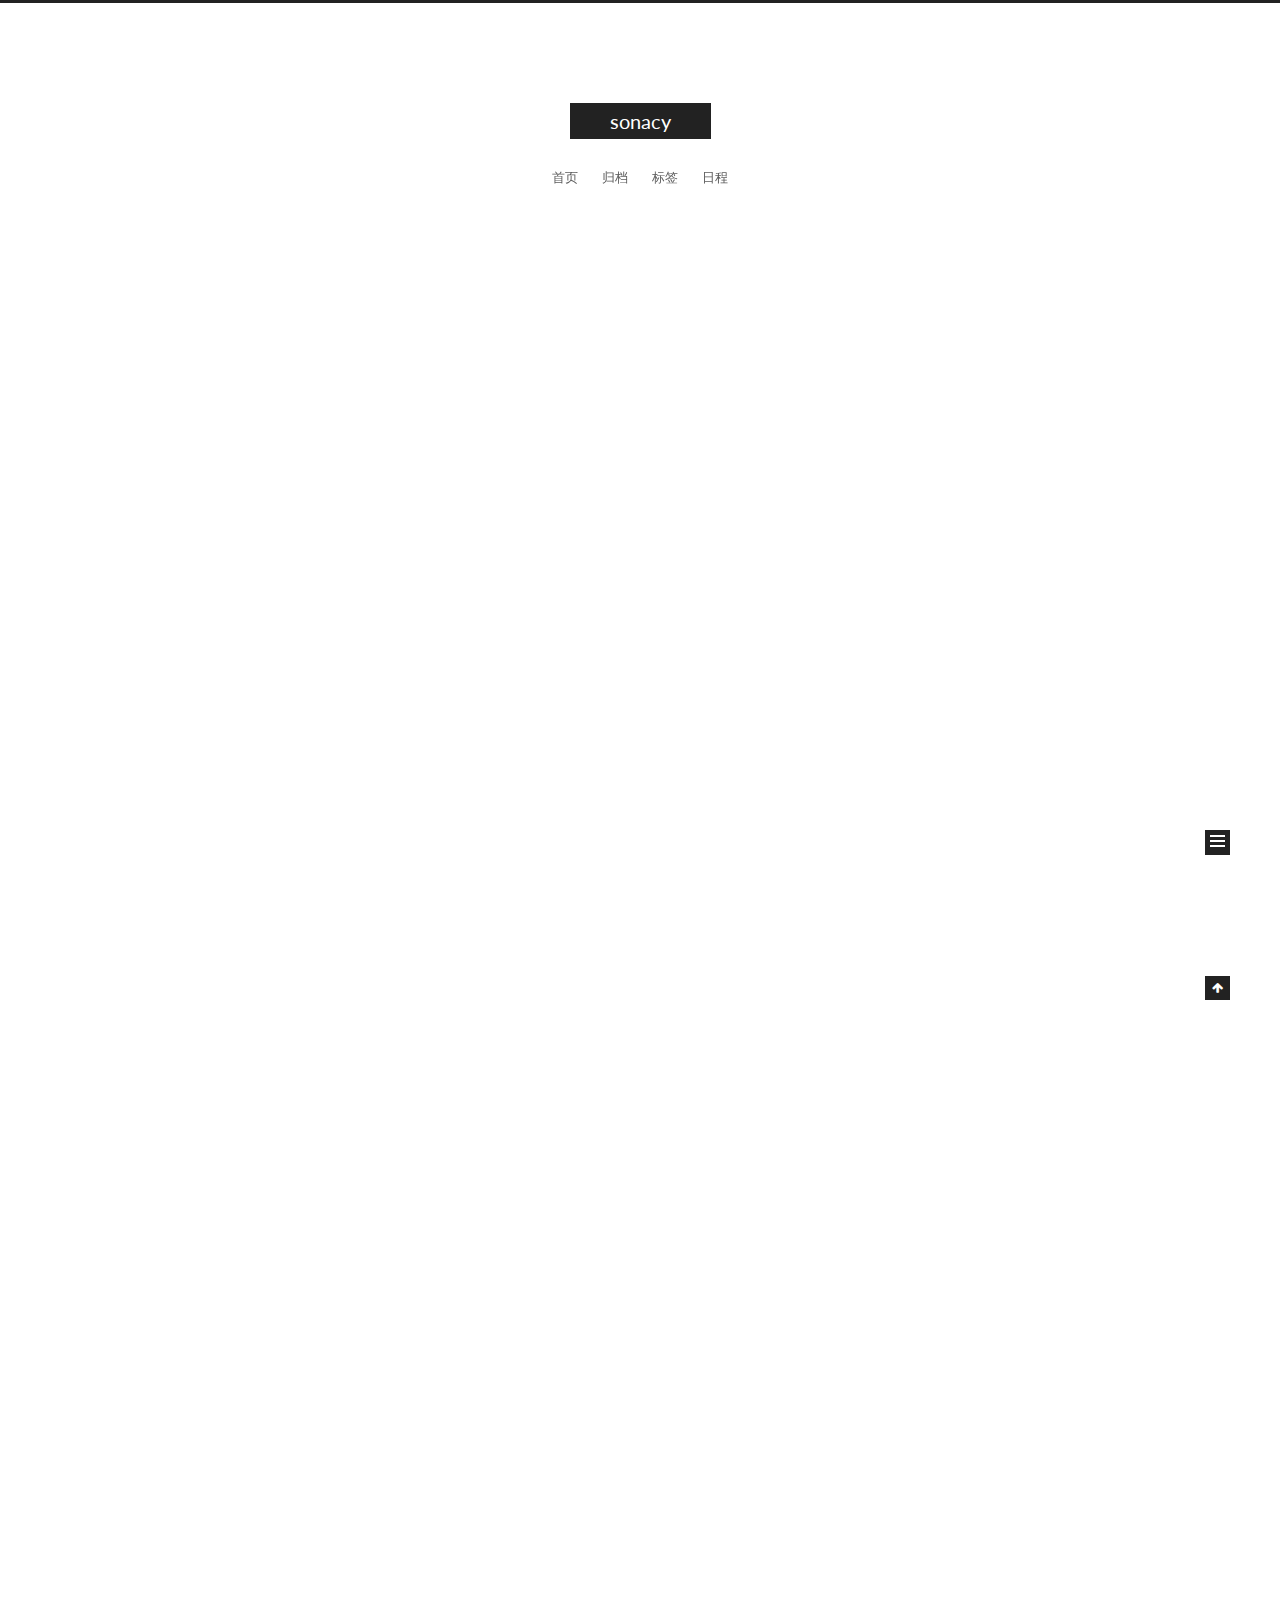
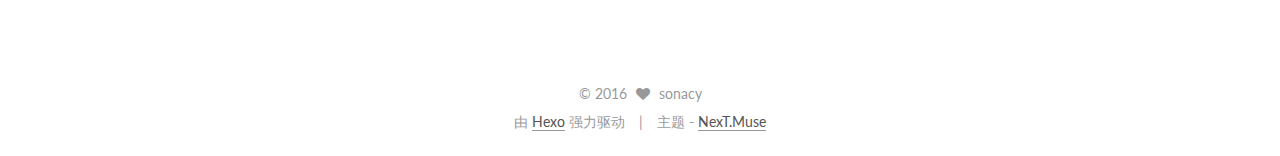
<file: index.html>
<!doctype html>



  


<html class="theme-next muse use-motion">
<head>
  <meta charset="UTF-8"/>
<meta http-equiv="X-UA-Compatible" content="IE=edge,chrome=1" />
<meta name="viewport" content="width=device-width, initial-scale=1, maximum-scale=1"/>



<meta http-equiv="Cache-Control" content="no-transform" />
<meta http-equiv="Cache-Control" content="no-siteapp" />












  
  
  <link href="/lib/fancybox/source/jquery.fancybox.css?v=2.1.5" rel="stylesheet" type="text/css" />




  
  
  
  

  
    
    
  

  

  

  

  

  
    
    
    <link href="//fonts.googleapis.com/css?family=Lato:300,300italic,400,400italic,700,700italic&subset=latin,latin-ext" rel="stylesheet" type="text/css">
  






<link href="/lib/font-awesome/css/font-awesome.min.css?v=4.4.0" rel="stylesheet" type="text/css" />

<link href="/css/main.css?v=5.0.2" rel="stylesheet" type="text/css" />


  <meta name="keywords" content="Hexo, NexT" />








  <link rel="shortcut icon" type="image/x-icon" href="/favicon.ico?v=5.0.2" />






<meta property="og:type" content="website">
<meta property="og:title" content="sonacy">
<meta property="og:url" content="http://yoursite.com/index.html">
<meta property="og:site_name" content="sonacy">
<meta name="twitter:card" content="summary">
<meta name="twitter:title" content="sonacy">



<script type="text/javascript" id="hexo.configuration">
  var NexT = window.NexT || {};
  var CONFIG = {
    scheme: 'Muse',
    sidebar: {"position":"left","display":"post"},
    fancybox: true,
    motion: true,
    duoshuo: {
      userId: '0',
      author: '博主'
    }
  };
</script>




  <link rel="canonical" href="http://yoursite.com/"/>


  <title> sonacy </title>
</head>

<body itemscope itemtype="//schema.org/WebPage" lang="zh-Hans">

  










  
  
    
  

  <div class="container one-collumn sidebar-position-left 
   page-home 
 ">
    <div class="headband"></div>

    <header id="header" class="header" itemscope itemtype="//schema.org/WPHeader">
      <div class="header-inner"><div class="site-meta ">
  

  <div class="custom-logo-site-title">
    <a href="/"  class="brand" rel="start">
      <span class="logo-line-before"><i></i></span>
      <span class="site-title">sonacy</span>
      <span class="logo-line-after"><i></i></span>
    </a>
  </div>
  <p class="site-subtitle"></p>
</div>

<div class="site-nav-toggle">
  <button>
    <span class="btn-bar"></span>
    <span class="btn-bar"></span>
    <span class="btn-bar"></span>
  </button>
</div>

<nav class="site-nav">
  

  
    <ul id="menu" class="menu">
      
        
        <li class="menu-item menu-item-home">
          <a href="/" rel="section">
            
            首页
          </a>
        </li>
      
        
        <li class="menu-item menu-item-archives">
          <a href="/archives" rel="section">
            
            归档
          </a>
        </li>
      
        
        <li class="menu-item menu-item-tags">
          <a href="/tags" rel="section">
            
            标签
          </a>
        </li>
      
        
        <li class="menu-item menu-item-schedule">
          <a href="/schedule" rel="section">
            
            日程
          </a>
        </li>
      

      
    </ul>
  

  
</nav>

 </div>
    </header>

    <main id="main" class="main">
      <div class="main-inner">
        <div class="content-wrap">
          <div id="content" class="content">
            
  <section id="posts" class="posts-expand">
    
      

  
  

  
  
  

  <article class="post post-type-normal " itemscope itemtype="//schema.org/Article">

    
      <header class="post-header">

        
        
          <h1 class="post-title" itemprop="name headline">
            
            
              
                
                <a class="post-title-link" href="/2016/11/09/first/" itemprop="url">
                  First Night
                </a>
              
            
          </h1>
        

        <div class="post-meta">
          <span class="post-time">
            <span class="post-meta-item-icon">
              <i class="fa fa-calendar-o"></i>
            </span>
            <span class="post-meta-item-text">发表于</span>
            <time itemprop="dateCreated" datetime="2016-11-09T09:17:31+08:00" content="2016-11-09">
              2016-11-09
            </time>
          </span>

          

          
            
          

          

          
          

          
        </div>
      </header>
    


    <div class="post-body" itemprop="articleBody">

      
      

      
        
          
            <blockquote>
<p>我有一头<strong>小毛驴</strong>，可是我从来都不骑。</p>
</blockquote>

          
        
      
    </div>

    <div>
      
    </div>

    <div>
      
    </div>

    <footer class="post-footer">
      

      

      
      
        <div class="post-eof"></div>
      
    </footer>
  </article>


    
      

  
  

  
  
  

  <article class="post post-type-normal " itemscope itemtype="//schema.org/Article">

    
      <header class="post-header">

        
        
          <h1 class="post-title" itemprop="name headline">
            
            
              
                
                <a class="post-title-link" href="/2016/11/09/hello-world/" itemprop="url">
                  Hello World
                </a>
              
            
          </h1>
        

        <div class="post-meta">
          <span class="post-time">
            <span class="post-meta-item-icon">
              <i class="fa fa-calendar-o"></i>
            </span>
            <span class="post-meta-item-text">发表于</span>
            <time itemprop="dateCreated" datetime="2016-11-09T09:06:46+08:00" content="2016-11-09">
              2016-11-09
            </time>
          </span>

          

          
            
          

          

          
          

          
        </div>
      </header>
    


    <div class="post-body" itemprop="articleBody">

      
      

      
        
          
            <p>Welcome to <a href="https://hexo.io/" target="_blank" rel="external">Hexo</a>! This is your very first post. Check <a href="https://hexo.io/docs/" target="_blank" rel="external">documentation</a> for more info. If you get any problems when using Hexo, you can find the answer in <a href="https://hexo.io/docs/troubleshooting.html" target="_blank" rel="external">troubleshooting</a> or you can ask me on <a href="https://github.com/hexojs/hexo/issues" target="_blank" rel="external">GitHub</a>.</p>
<h2 id="Quick-Start"><a href="#Quick-Start" class="headerlink" title="Quick Start"></a>Quick Start</h2><h3 id="Create-a-new-post"><a href="#Create-a-new-post" class="headerlink" title="Create a new post"></a>Create a new post</h3><figure class="highlight bash"><table><tr><td class="gutter"><pre><div class="line">1</div></pre></td><td class="code"><pre><div class="line">$ hexo new <span class="string">"My New Post"</span></div></pre></td></tr></table></figure>
<p>More info: <a href="https://hexo.io/docs/writing.html" target="_blank" rel="external">Writing</a></p>
<h3 id="Run-server"><a href="#Run-server" class="headerlink" title="Run server"></a>Run server</h3><figure class="highlight bash"><table><tr><td class="gutter"><pre><div class="line">1</div></pre></td><td class="code"><pre><div class="line">$ hexo server</div></pre></td></tr></table></figure>
<p>More info: <a href="https://hexo.io/docs/server.html" target="_blank" rel="external">Server</a></p>
<h3 id="Generate-static-files"><a href="#Generate-static-files" class="headerlink" title="Generate static files"></a>Generate static files</h3><figure class="highlight bash"><table><tr><td class="gutter"><pre><div class="line">1</div></pre></td><td class="code"><pre><div class="line">$ hexo generate</div></pre></td></tr></table></figure>
<p>More info: <a href="https://hexo.io/docs/generating.html" target="_blank" rel="external">Generating</a></p>
<h3 id="Deploy-to-remote-sites"><a href="#Deploy-to-remote-sites" class="headerlink" title="Deploy to remote sites"></a>Deploy to remote sites</h3><figure class="highlight bash"><table><tr><td class="gutter"><pre><div class="line">1</div></pre></td><td class="code"><pre><div class="line">$ hexo deploy</div></pre></td></tr></table></figure>
<p>More info: <a href="https://hexo.io/docs/deployment.html" target="_blank" rel="external">Deployment</a></p>

          
        
      
    </div>

    <div>
      
    </div>

    <div>
      
    </div>

    <footer class="post-footer">
      

      

      
      
        <div class="post-eof"></div>
      
    </footer>
  </article>


    
  </section>

  


          </div>
          


          

        </div>
        
          
  
  <div class="sidebar-toggle">
    <div class="sidebar-toggle-line-wrap">
      <span class="sidebar-toggle-line sidebar-toggle-line-first"></span>
      <span class="sidebar-toggle-line sidebar-toggle-line-middle"></span>
      <span class="sidebar-toggle-line sidebar-toggle-line-last"></span>
    </div>
  </div>

  <aside id="sidebar" class="sidebar">
    <div class="sidebar-inner">

      

      

      <section class="site-overview sidebar-panel  sidebar-panel-active ">
        <div class="site-author motion-element" itemprop="author" itemscope itemtype="//schema.org/Person">
          <img class="site-author-image" itemprop="image"
               src="/images/avatar.gif"
               alt="sonacy" />
          <p class="site-author-name" itemprop="name">sonacy</p>
          <p class="site-description motion-element" itemprop="description"></p>
        </div>
        <nav class="site-state motion-element">
          <div class="site-state-item site-state-posts">
            <a href="/archives">
              <span class="site-state-item-count">2</span>
              <span class="site-state-item-name">日志</span>
            </a>
          </div>

          

          

        </nav>

        

        <div class="links-of-author motion-element">
          
        </div>

        
        

        
        

      </section>

      

    </div>
  </aside>


        
      </div>
    </main>

    <footer id="footer" class="footer">
      <div class="footer-inner">
        <div class="copyright" >
  
  &copy; 
  <span itemprop="copyrightYear">2016</span>
  <span class="with-love">
    <i class="fa fa-heart"></i>
  </span>
  <span class="author" itemprop="copyrightHolder">sonacy</span>
</div>

<div class="powered-by">
  由 <a class="theme-link" href="https://hexo.io">Hexo</a> 强力驱动
</div>

<div class="theme-info">
  主题 -
  <a class="theme-link" href="https://github.com/iissnan/hexo-theme-next">
    NexT.Muse
  </a>
</div>

        

        
      </div>
    </footer>

    <div class="back-to-top">
      <i class="fa fa-arrow-up"></i>
    </div>
  </div>

  

<script type="text/javascript">
  if (Object.prototype.toString.call(window.Promise) !== '[object Function]') {
    window.Promise = null;
  }
</script>









  



  
  <script type="text/javascript" src="/lib/jquery/index.js?v=2.1.3"></script>

  
  <script type="text/javascript" src="/lib/fastclick/lib/fastclick.min.js?v=1.0.6"></script>

  
  <script type="text/javascript" src="/lib/jquery_lazyload/jquery.lazyload.js?v=1.9.7"></script>

  
  <script type="text/javascript" src="/lib/velocity/velocity.min.js?v=1.2.1"></script>

  
  <script type="text/javascript" src="/lib/velocity/velocity.ui.min.js?v=1.2.1"></script>

  
  <script type="text/javascript" src="/lib/fancybox/source/jquery.fancybox.pack.js?v=2.1.5"></script>


  


  <script type="text/javascript" src="/js/src/utils.js?v=5.0.2"></script>

  <script type="text/javascript" src="/js/src/motion.js?v=5.0.2"></script>



  
  

  

  


  <script type="text/javascript" src="/js/src/bootstrap.js?v=5.0.2"></script>



  



  




  
  

  

  

  

  


</body>
</html>
</file>
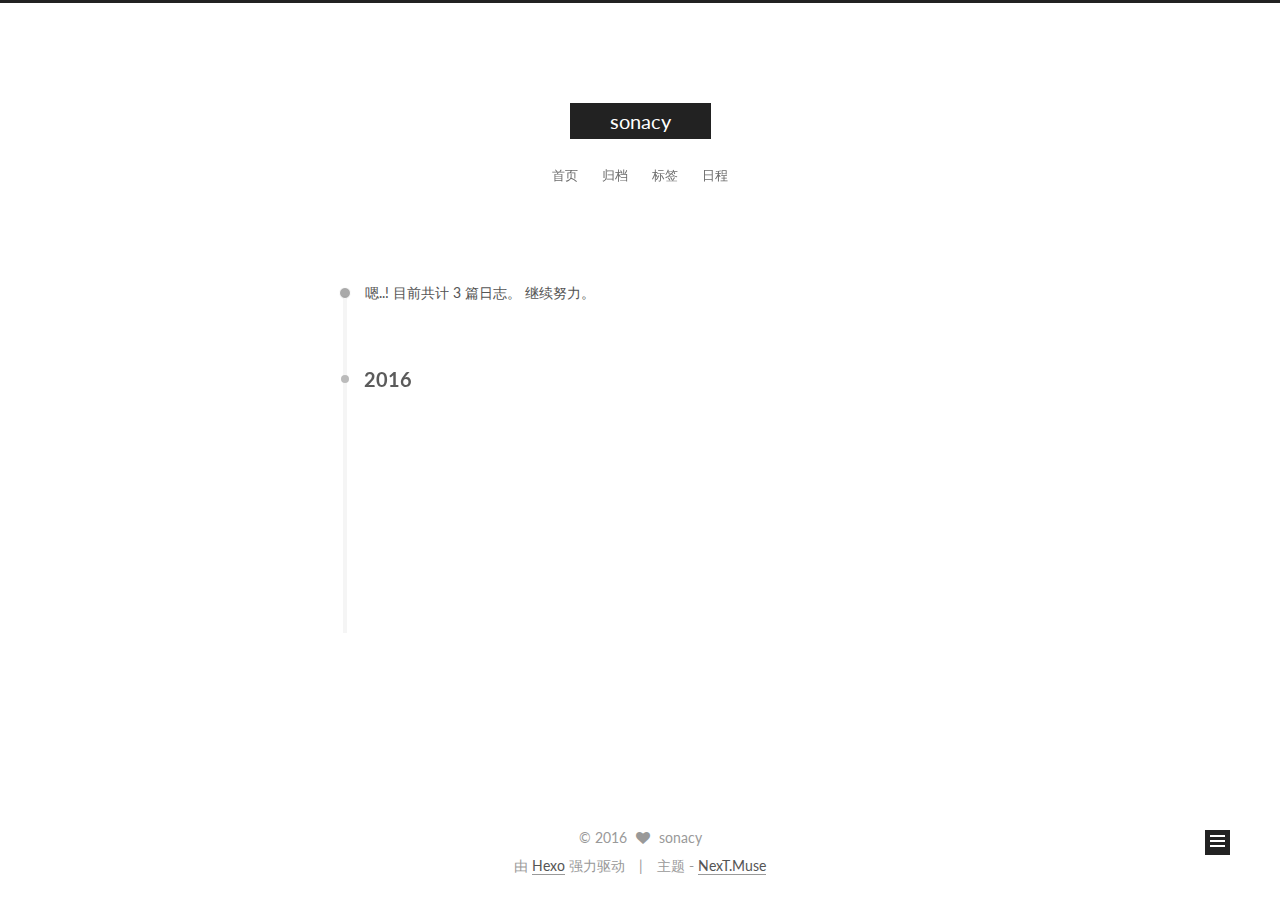
<file: archives/index.html>
<!doctype html>



  


<html class="theme-next muse use-motion">
<head>
  <meta charset="UTF-8"/>
<meta http-equiv="X-UA-Compatible" content="IE=edge,chrome=1" />
<meta name="viewport" content="width=device-width, initial-scale=1, maximum-scale=1"/>



<meta http-equiv="Cache-Control" content="no-transform" />
<meta http-equiv="Cache-Control" content="no-siteapp" />












  
  
  <link href="/lib/fancybox/source/jquery.fancybox.css?v=2.1.5" rel="stylesheet" type="text/css" />




  
  
  
  

  
    
    
  

  

  

  

  

  
    
    
    <link href="//fonts.googleapis.com/css?family=Lato:300,300italic,400,400italic,700,700italic&subset=latin,latin-ext" rel="stylesheet" type="text/css">
  






<link href="/lib/font-awesome/css/font-awesome.min.css?v=4.4.0" rel="stylesheet" type="text/css" />

<link href="/css/main.css?v=5.0.2" rel="stylesheet" type="text/css" />


  <meta name="keywords" content="Hexo, NexT" />








  <link rel="shortcut icon" type="image/x-icon" href="/favicon.ico?v=5.0.2" />






<meta property="og:type" content="website">
<meta property="og:title" content="sonacy">
<meta property="og:url" content="http://yoursite.com/archives/index.html">
<meta property="og:site_name" content="sonacy">
<meta name="twitter:card" content="summary">
<meta name="twitter:title" content="sonacy">



<script type="text/javascript" id="hexo.configuration">
  var NexT = window.NexT || {};
  var CONFIG = {
    scheme: 'Muse',
    sidebar: {"position":"left","display":"post"},
    fancybox: true,
    motion: true,
    duoshuo: {
      userId: '0',
      author: '博主'
    }
  };
</script>




  <link rel="canonical" href="http://yoursite.com/archives/"/>


  <title> 归档 | sonacy </title>
</head>

<body itemscope itemtype="//schema.org/WebPage" lang="zh-Hans">

  










  
  
    
  

  <div class="container one-collumn sidebar-position-left  page-archive  ">
    <div class="headband"></div>

    <header id="header" class="header" itemscope itemtype="//schema.org/WPHeader">
      <div class="header-inner"><div class="site-meta ">
  

  <div class="custom-logo-site-title">
    <a href="/"  class="brand" rel="start">
      <span class="logo-line-before"><i></i></span>
      <span class="site-title">sonacy</span>
      <span class="logo-line-after"><i></i></span>
    </a>
  </div>
  <p class="site-subtitle"></p>
</div>

<div class="site-nav-toggle">
  <button>
    <span class="btn-bar"></span>
    <span class="btn-bar"></span>
    <span class="btn-bar"></span>
  </button>
</div>

<nav class="site-nav">
  

  
    <ul id="menu" class="menu">
      
        
        <li class="menu-item menu-item-home">
          <a href="/" rel="section">
            
            首页
          </a>
        </li>
      
        
        <li class="menu-item menu-item-archives">
          <a href="/archives" rel="section">
            
            归档
          </a>
        </li>
      
        
        <li class="menu-item menu-item-tags">
          <a href="/tags" rel="section">
            
            标签
          </a>
        </li>
      
        
        <li class="menu-item menu-item-schedule">
          <a href="/schedule" rel="section">
            
            日程
          </a>
        </li>
      

      
    </ul>
  

  
</nav>

 </div>
    </header>

    <main id="main" class="main">
      <div class="main-inner">
        <div class="content-wrap">
          <div id="content" class="content">
            

  <section id="posts" class="posts-collapse">
    <span class="archive-move-on"></span>

    <span class="archive-page-counter">
      
      
      
        
      
      嗯..! 目前共计 3 篇日志。 继续努力。
    </span>

    

      
      
      

      
        
        <div class="collection-title">
          <h2 class="archive-year motion-element" id="archive-year-2016">2016</h2>
        </div>
      
      

      

  <article class="post post-type-normal" itemscope itemtype="//schema.org/Article">
    <header class="post-header">

      <h1 class="post-title">
        
            <a class="post-title-link" href="/2016/11/09/hexo/" itemprop="url">
              
                <span itemprop="name">Hexo</span>
              
            </a>
        
      </h1>

      <div class="post-meta">
        <time class="post-time" itemprop="dateCreated"
              datetime="2016-11-09T09:32:03+08:00"
              content="2016-11-09" >
          11-09
        </time>
      </div>

    </header>
  </article>



    

      
      
      

      
      

      

  <article class="post post-type-normal" itemscope itemtype="//schema.org/Article">
    <header class="post-header">

      <h1 class="post-title">
        
            <a class="post-title-link" href="/2016/11/09/first/" itemprop="url">
              
                <span itemprop="name">First Night</span>
              
            </a>
        
      </h1>

      <div class="post-meta">
        <time class="post-time" itemprop="dateCreated"
              datetime="2016-11-09T09:17:31+08:00"
              content="2016-11-09" >
          11-09
        </time>
      </div>

    </header>
  </article>



    

      
      
      

      
      

      

  <article class="post post-type-normal" itemscope itemtype="//schema.org/Article">
    <header class="post-header">

      <h1 class="post-title">
        
            <a class="post-title-link" href="/2016/11/09/hello-world/" itemprop="url">
              
                <span itemprop="name">Hello World</span>
              
            </a>
        
      </h1>

      <div class="post-meta">
        <time class="post-time" itemprop="dateCreated"
              datetime="2016-11-09T09:06:46+08:00"
              content="2016-11-09" >
          11-09
        </time>
      </div>

    </header>
  </article>



    

  </section>

  



          </div>
          


          

        </div>
        
          
  
  <div class="sidebar-toggle">
    <div class="sidebar-toggle-line-wrap">
      <span class="sidebar-toggle-line sidebar-toggle-line-first"></span>
      <span class="sidebar-toggle-line sidebar-toggle-line-middle"></span>
      <span class="sidebar-toggle-line sidebar-toggle-line-last"></span>
    </div>
  </div>

  <aside id="sidebar" class="sidebar">
    <div class="sidebar-inner">

      

      

      <section class="site-overview sidebar-panel  sidebar-panel-active ">
        <div class="site-author motion-element" itemprop="author" itemscope itemtype="//schema.org/Person">
          <img class="site-author-image" itemprop="image"
               src="/images/avatar.gif"
               alt="sonacy" />
          <p class="site-author-name" itemprop="name">sonacy</p>
          <p class="site-description motion-element" itemprop="description"></p>
        </div>
        <nav class="site-state motion-element">
          <div class="site-state-item site-state-posts">
            <a href="/archives">
              <span class="site-state-item-count">3</span>
              <span class="site-state-item-name">日志</span>
            </a>
          </div>

          
            <div class="site-state-item site-state-categories">
              
                <span class="site-state-item-count">1</span>
                <span class="site-state-item-name">分类</span>
              
            </div>
          

          
            <div class="site-state-item site-state-tags">
              <a href="/tags">
                <span class="site-state-item-count">2</span>
                <span class="site-state-item-name">标签</span>
              </a>
            </div>
          

        </nav>

        

        <div class="links-of-author motion-element">
          
        </div>

        
        

        
        

      </section>

      

    </div>
  </aside>


        
      </div>
    </main>

    <footer id="footer" class="footer">
      <div class="footer-inner">
        <div class="copyright" >
  
  &copy; 
  <span itemprop="copyrightYear">2016</span>
  <span class="with-love">
    <i class="fa fa-heart"></i>
  </span>
  <span class="author" itemprop="copyrightHolder">sonacy</span>
</div>

<div class="powered-by">
  由 <a class="theme-link" href="https://hexo.io">Hexo</a> 强力驱动
</div>

<div class="theme-info">
  主题 -
  <a class="theme-link" href="https://github.com/iissnan/hexo-theme-next">
    NexT.Muse
  </a>
</div>

        

        
      </div>
    </footer>

    <div class="back-to-top">
      <i class="fa fa-arrow-up"></i>
    </div>
  </div>

  

<script type="text/javascript">
  if (Object.prototype.toString.call(window.Promise) !== '[object Function]') {
    window.Promise = null;
  }
</script>









  



  
  <script type="text/javascript" src="/lib/jquery/index.js?v=2.1.3"></script>

  
  <script type="text/javascript" src="/lib/fastclick/lib/fastclick.min.js?v=1.0.6"></script>

  
  <script type="text/javascript" src="/lib/jquery_lazyload/jquery.lazyload.js?v=1.9.7"></script>

  
  <script type="text/javascript" src="/lib/velocity/velocity.min.js?v=1.2.1"></script>

  
  <script type="text/javascript" src="/lib/velocity/velocity.ui.min.js?v=1.2.1"></script>

  
  <script type="text/javascript" src="/lib/fancybox/source/jquery.fancybox.pack.js?v=2.1.5"></script>


  


  <script type="text/javascript" src="/js/src/utils.js?v=5.0.2"></script>

  <script type="text/javascript" src="/js/src/motion.js?v=5.0.2"></script>



  
  

  
  
    <script type="text/javascript" id="motion.page.archive">
      $('.archive-year').velocity('transition.slideLeftIn');
    </script>
  


  


  <script type="text/javascript" src="/js/src/bootstrap.js?v=5.0.2"></script>



  



  




  
  

  

  

  

  


</body>
</html>
</file>
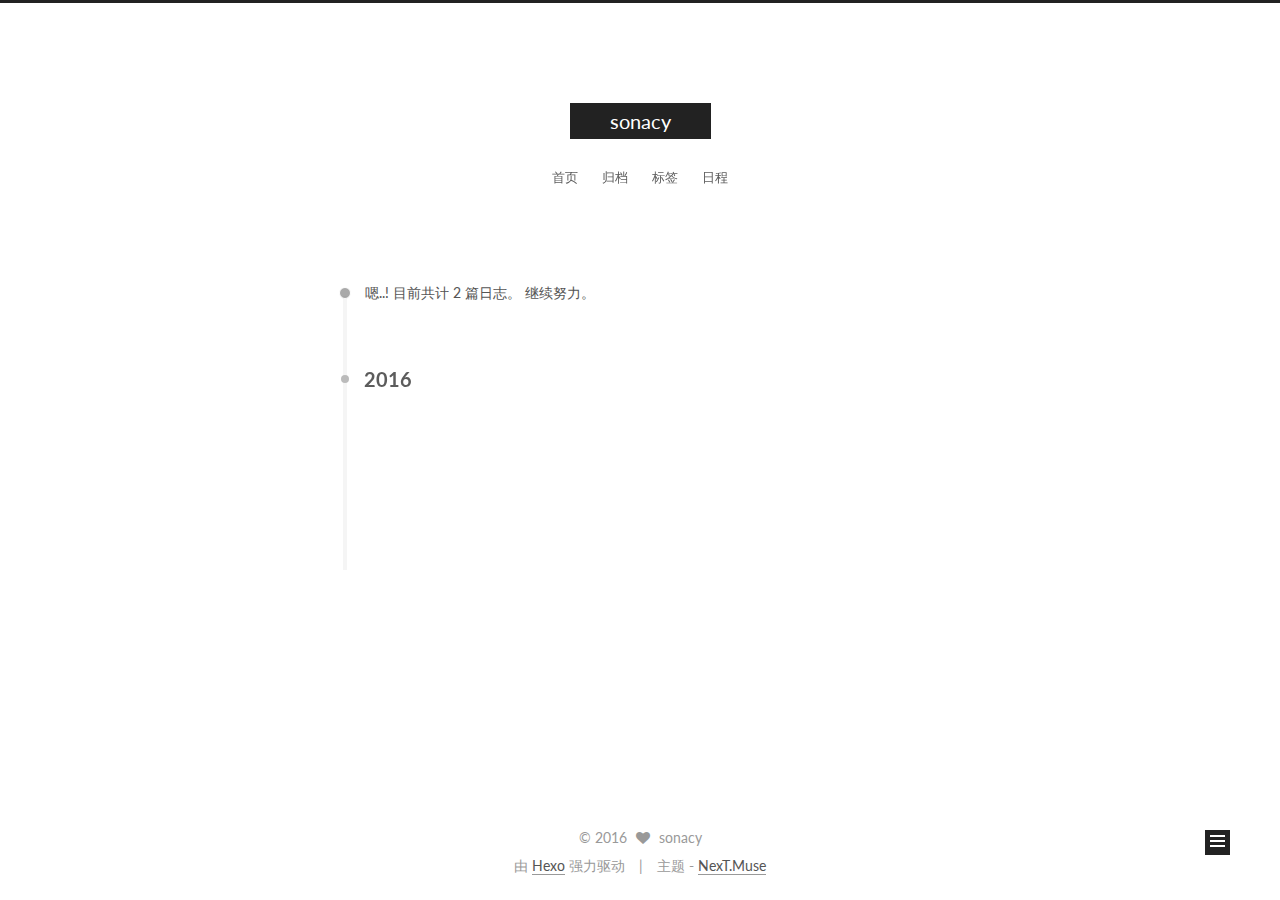
<file: archives/2016/index.html>
<!doctype html>



  


<html class="theme-next muse use-motion">
<head>
  <meta charset="UTF-8"/>
<meta http-equiv="X-UA-Compatible" content="IE=edge,chrome=1" />
<meta name="viewport" content="width=device-width, initial-scale=1, maximum-scale=1"/>



<meta http-equiv="Cache-Control" content="no-transform" />
<meta http-equiv="Cache-Control" content="no-siteapp" />












  
  
  <link href="/lib/fancybox/source/jquery.fancybox.css?v=2.1.5" rel="stylesheet" type="text/css" />




  
  
  
  

  
    
    
  

  

  

  

  

  
    
    
    <link href="//fonts.googleapis.com/css?family=Lato:300,300italic,400,400italic,700,700italic&subset=latin,latin-ext" rel="stylesheet" type="text/css">
  






<link href="/lib/font-awesome/css/font-awesome.min.css?v=4.4.0" rel="stylesheet" type="text/css" />

<link href="/css/main.css?v=5.0.2" rel="stylesheet" type="text/css" />


  <meta name="keywords" content="Hexo, NexT" />








  <link rel="shortcut icon" type="image/x-icon" href="/favicon.ico?v=5.0.2" />






<meta property="og:type" content="website">
<meta property="og:title" content="sonacy">
<meta property="og:url" content="http://yoursite.com/archives/2016/index.html">
<meta property="og:site_name" content="sonacy">
<meta name="twitter:card" content="summary">
<meta name="twitter:title" content="sonacy">



<script type="text/javascript" id="hexo.configuration">
  var NexT = window.NexT || {};
  var CONFIG = {
    scheme: 'Muse',
    sidebar: {"position":"left","display":"post"},
    fancybox: true,
    motion: true,
    duoshuo: {
      userId: '0',
      author: '博主'
    }
  };
</script>




  <link rel="canonical" href="http://yoursite.com/archives/2016/"/>


  <title> 归档 | sonacy </title>
</head>

<body itemscope itemtype="//schema.org/WebPage" lang="zh-Hans">

  










  
  
    
  

  <div class="container one-collumn sidebar-position-left  page-archive  ">
    <div class="headband"></div>

    <header id="header" class="header" itemscope itemtype="//schema.org/WPHeader">
      <div class="header-inner"><div class="site-meta ">
  

  <div class="custom-logo-site-title">
    <a href="/"  class="brand" rel="start">
      <span class="logo-line-before"><i></i></span>
      <span class="site-title">sonacy</span>
      <span class="logo-line-after"><i></i></span>
    </a>
  </div>
  <p class="site-subtitle"></p>
</div>

<div class="site-nav-toggle">
  <button>
    <span class="btn-bar"></span>
    <span class="btn-bar"></span>
    <span class="btn-bar"></span>
  </button>
</div>

<nav class="site-nav">
  

  
    <ul id="menu" class="menu">
      
        
        <li class="menu-item menu-item-home">
          <a href="/" rel="section">
            
            首页
          </a>
        </li>
      
        
        <li class="menu-item menu-item-archives">
          <a href="/archives" rel="section">
            
            归档
          </a>
        </li>
      
        
        <li class="menu-item menu-item-tags">
          <a href="/tags" rel="section">
            
            标签
          </a>
        </li>
      
        
        <li class="menu-item menu-item-schedule">
          <a href="/schedule" rel="section">
            
            日程
          </a>
        </li>
      

      
    </ul>
  

  
</nav>

 </div>
    </header>

    <main id="main" class="main">
      <div class="main-inner">
        <div class="content-wrap">
          <div id="content" class="content">
            

  <section id="posts" class="posts-collapse">
    <span class="archive-move-on"></span>

    <span class="archive-page-counter">
      
      
      
        
      
      嗯..! 目前共计 2 篇日志。 继续努力。
    </span>

    

      
      
      

      
        
        <div class="collection-title">
          <h2 class="archive-year motion-element" id="archive-year-2016">2016</h2>
        </div>
      
      

      

  <article class="post post-type-normal" itemscope itemtype="//schema.org/Article">
    <header class="post-header">

      <h1 class="post-title">
        
            <a class="post-title-link" href="/2016/11/09/first/" itemprop="url">
              
                <span itemprop="name">First Night</span>
              
            </a>
        
      </h1>

      <div class="post-meta">
        <time class="post-time" itemprop="dateCreated"
              datetime="2016-11-09T09:17:31+08:00"
              content="2016-11-09" >
          11-09
        </time>
      </div>

    </header>
  </article>



    

      
      
      

      
      

      

  <article class="post post-type-normal" itemscope itemtype="//schema.org/Article">
    <header class="post-header">

      <h1 class="post-title">
        
            <a class="post-title-link" href="/2016/11/09/hello-world/" itemprop="url">
              
                <span itemprop="name">Hello World</span>
              
            </a>
        
      </h1>

      <div class="post-meta">
        <time class="post-time" itemprop="dateCreated"
              datetime="2016-11-09T09:06:46+08:00"
              content="2016-11-09" >
          11-09
        </time>
      </div>

    </header>
  </article>



    

  </section>

  



          </div>
          


          

        </div>
        
          
  
  <div class="sidebar-toggle">
    <div class="sidebar-toggle-line-wrap">
      <span class="sidebar-toggle-line sidebar-toggle-line-first"></span>
      <span class="sidebar-toggle-line sidebar-toggle-line-middle"></span>
      <span class="sidebar-toggle-line sidebar-toggle-line-last"></span>
    </div>
  </div>

  <aside id="sidebar" class="sidebar">
    <div class="sidebar-inner">

      

      

      <section class="site-overview sidebar-panel  sidebar-panel-active ">
        <div class="site-author motion-element" itemprop="author" itemscope itemtype="//schema.org/Person">
          <img class="site-author-image" itemprop="image"
               src="/images/avatar.gif"
               alt="sonacy" />
          <p class="site-author-name" itemprop="name">sonacy</p>
          <p class="site-description motion-element" itemprop="description"></p>
        </div>
        <nav class="site-state motion-element">
          <div class="site-state-item site-state-posts">
            <a href="/archives">
              <span class="site-state-item-count">2</span>
              <span class="site-state-item-name">日志</span>
            </a>
          </div>

          

          

        </nav>

        

        <div class="links-of-author motion-element">
          
        </div>

        
        

        
        

      </section>

      

    </div>
  </aside>


        
      </div>
    </main>

    <footer id="footer" class="footer">
      <div class="footer-inner">
        <div class="copyright" >
  
  &copy; 
  <span itemprop="copyrightYear">2016</span>
  <span class="with-love">
    <i class="fa fa-heart"></i>
  </span>
  <span class="author" itemprop="copyrightHolder">sonacy</span>
</div>

<div class="powered-by">
  由 <a class="theme-link" href="https://hexo.io">Hexo</a> 强力驱动
</div>

<div class="theme-info">
  主题 -
  <a class="theme-link" href="https://github.com/iissnan/hexo-theme-next">
    NexT.Muse
  </a>
</div>

        

        
      </div>
    </footer>

    <div class="back-to-top">
      <i class="fa fa-arrow-up"></i>
    </div>
  </div>

  

<script type="text/javascript">
  if (Object.prototype.toString.call(window.Promise) !== '[object Function]') {
    window.Promise = null;
  }
</script>









  



  
  <script type="text/javascript" src="/lib/jquery/index.js?v=2.1.3"></script>

  
  <script type="text/javascript" src="/lib/fastclick/lib/fastclick.min.js?v=1.0.6"></script>

  
  <script type="text/javascript" src="/lib/jquery_lazyload/jquery.lazyload.js?v=1.9.7"></script>

  
  <script type="text/javascript" src="/lib/velocity/velocity.min.js?v=1.2.1"></script>

  
  <script type="text/javascript" src="/lib/velocity/velocity.ui.min.js?v=1.2.1"></script>

  
  <script type="text/javascript" src="/lib/fancybox/source/jquery.fancybox.pack.js?v=2.1.5"></script>


  


  <script type="text/javascript" src="/js/src/utils.js?v=5.0.2"></script>

  <script type="text/javascript" src="/js/src/motion.js?v=5.0.2"></script>



  
  

  
  
    <script type="text/javascript" id="motion.page.archive">
      $('.archive-year').velocity('transition.slideLeftIn');
    </script>
  


  


  <script type="text/javascript" src="/js/src/bootstrap.js?v=5.0.2"></script>



  



  




  
  

  

  

  

  


</body>
</html>
</file>
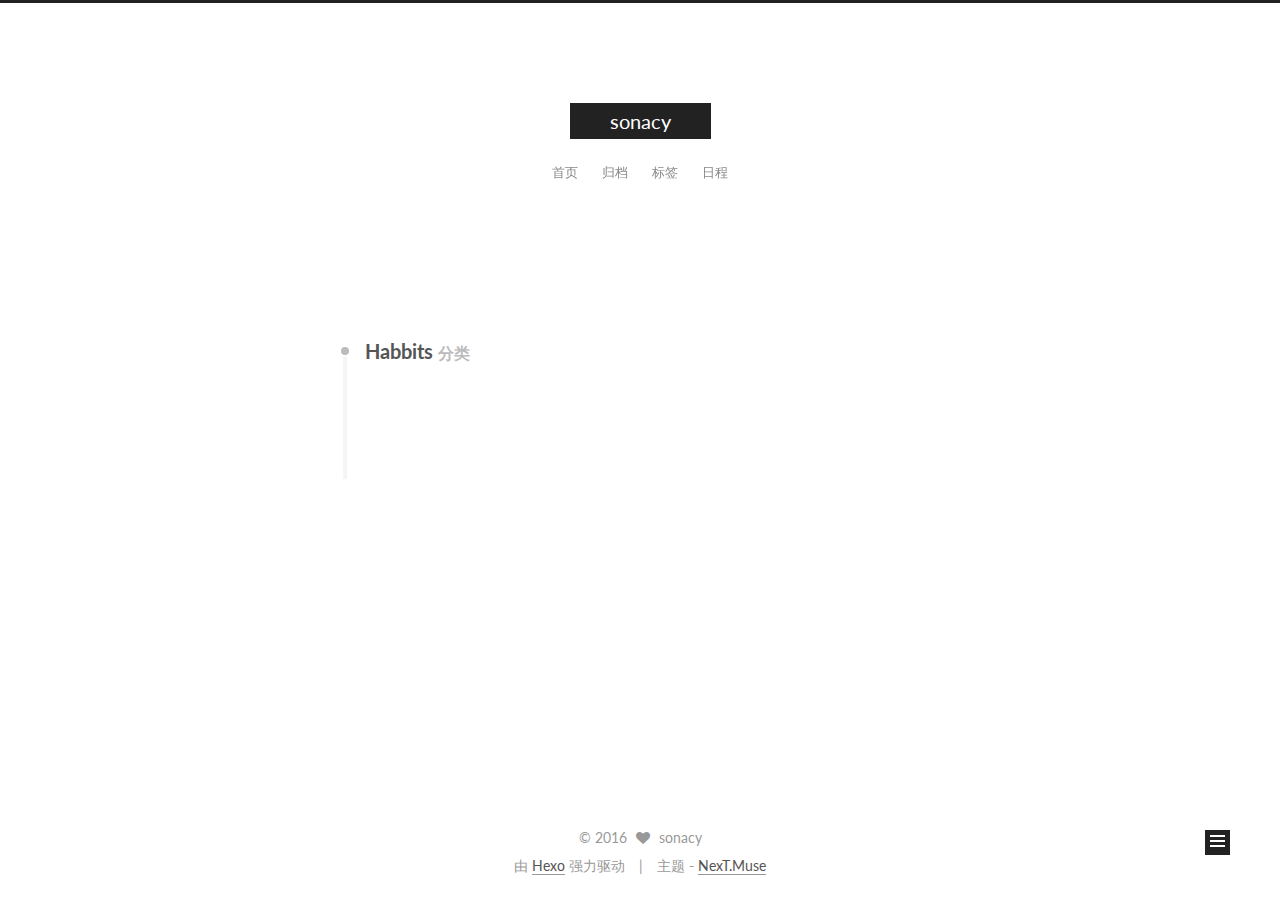
<file: categories/Habbits/index.html>
<!doctype html>



  


<html class="theme-next muse use-motion">
<head>
  <meta charset="UTF-8"/>
<meta http-equiv="X-UA-Compatible" content="IE=edge,chrome=1" />
<meta name="viewport" content="width=device-width, initial-scale=1, maximum-scale=1"/>



<meta http-equiv="Cache-Control" content="no-transform" />
<meta http-equiv="Cache-Control" content="no-siteapp" />












  
  
  <link href="/lib/fancybox/source/jquery.fancybox.css?v=2.1.5" rel="stylesheet" type="text/css" />




  
  
  
  

  
    
    
  

  

  

  

  

  
    
    
    <link href="//fonts.googleapis.com/css?family=Lato:300,300italic,400,400italic,700,700italic&subset=latin,latin-ext" rel="stylesheet" type="text/css">
  






<link href="/lib/font-awesome/css/font-awesome.min.css?v=4.4.0" rel="stylesheet" type="text/css" />

<link href="/css/main.css?v=5.0.2" rel="stylesheet" type="text/css" />


  <meta name="keywords" content="Hexo, NexT" />








  <link rel="shortcut icon" type="image/x-icon" href="/favicon.ico?v=5.0.2" />






<meta property="og:type" content="website">
<meta property="og:title" content="sonacy">
<meta property="og:url" content="http://yoursite.com/categories/Habbits/index.html">
<meta property="og:site_name" content="sonacy">
<meta name="twitter:card" content="summary">
<meta name="twitter:title" content="sonacy">



<script type="text/javascript" id="hexo.configuration">
  var NexT = window.NexT || {};
  var CONFIG = {
    scheme: 'Muse',
    sidebar: {"position":"left","display":"post"},
    fancybox: true,
    motion: true,
    duoshuo: {
      userId: '0',
      author: '博主'
    }
  };
</script>




  <link rel="canonical" href="http://yoursite.com/categories/Habbits/"/>


  <title> 分类: Habbits | sonacy </title>
</head>

<body itemscope itemtype="//schema.org/WebPage" lang="zh-Hans">

  










  
  
    
  

  <div class="container one-collumn sidebar-position-left  ">
    <div class="headband"></div>

    <header id="header" class="header" itemscope itemtype="//schema.org/WPHeader">
      <div class="header-inner"><div class="site-meta ">
  

  <div class="custom-logo-site-title">
    <a href="/"  class="brand" rel="start">
      <span class="logo-line-before"><i></i></span>
      <span class="site-title">sonacy</span>
      <span class="logo-line-after"><i></i></span>
    </a>
  </div>
  <p class="site-subtitle"></p>
</div>

<div class="site-nav-toggle">
  <button>
    <span class="btn-bar"></span>
    <span class="btn-bar"></span>
    <span class="btn-bar"></span>
  </button>
</div>

<nav class="site-nav">
  

  
    <ul id="menu" class="menu">
      
        
        <li class="menu-item menu-item-home">
          <a href="/" rel="section">
            
            首页
          </a>
        </li>
      
        
        <li class="menu-item menu-item-archives">
          <a href="/archives" rel="section">
            
            归档
          </a>
        </li>
      
        
        <li class="menu-item menu-item-tags">
          <a href="/tags" rel="section">
            
            标签
          </a>
        </li>
      
        
        <li class="menu-item menu-item-schedule">
          <a href="/schedule" rel="section">
            
            日程
          </a>
        </li>
      

      
    </ul>
  

  
</nav>

 </div>
    </header>

    <main id="main" class="main">
      <div class="main-inner">
        <div class="content-wrap">
          <div id="content" class="content">
            

  <section id="posts" class="posts-collapse">
    <div class="collection-title">
      <h2 >
        Habbits
        <small>分类</small>
      </h2>
    </div>

    
      

  <article class="post post-type-normal" itemscope itemtype="//schema.org/Article">
    <header class="post-header">

      <h1 class="post-title">
        
            <a class="post-title-link" href="/2016/11/09/hexo/" itemprop="url">
              
                <span itemprop="name">Hexo</span>
              
            </a>
        
      </h1>

      <div class="post-meta">
        <time class="post-time" itemprop="dateCreated"
              datetime="2016-11-09T09:32:03+08:00"
              content="2016-11-09" >
          11-09
        </time>
      </div>

    </header>
  </article>


    
  </section>

  



          </div>
          


          

        </div>
        
          
  
  <div class="sidebar-toggle">
    <div class="sidebar-toggle-line-wrap">
      <span class="sidebar-toggle-line sidebar-toggle-line-first"></span>
      <span class="sidebar-toggle-line sidebar-toggle-line-middle"></span>
      <span class="sidebar-toggle-line sidebar-toggle-line-last"></span>
    </div>
  </div>

  <aside id="sidebar" class="sidebar">
    <div class="sidebar-inner">

      

      

      <section class="site-overview sidebar-panel  sidebar-panel-active ">
        <div class="site-author motion-element" itemprop="author" itemscope itemtype="//schema.org/Person">
          <img class="site-author-image" itemprop="image"
               src="/images/avatar.gif"
               alt="sonacy" />
          <p class="site-author-name" itemprop="name">sonacy</p>
          <p class="site-description motion-element" itemprop="description"></p>
        </div>
        <nav class="site-state motion-element">
          <div class="site-state-item site-state-posts">
            <a href="/archives">
              <span class="site-state-item-count">3</span>
              <span class="site-state-item-name">日志</span>
            </a>
          </div>

          
            <div class="site-state-item site-state-categories">
              
                <span class="site-state-item-count">1</span>
                <span class="site-state-item-name">分类</span>
              
            </div>
          

          
            <div class="site-state-item site-state-tags">
              <a href="/tags">
                <span class="site-state-item-count">2</span>
                <span class="site-state-item-name">标签</span>
              </a>
            </div>
          

        </nav>

        

        <div class="links-of-author motion-element">
          
        </div>

        
        

        
        

      </section>

      

    </div>
  </aside>


        
      </div>
    </main>

    <footer id="footer" class="footer">
      <div class="footer-inner">
        <div class="copyright" >
  
  &copy; 
  <span itemprop="copyrightYear">2016</span>
  <span class="with-love">
    <i class="fa fa-heart"></i>
  </span>
  <span class="author" itemprop="copyrightHolder">sonacy</span>
</div>

<div class="powered-by">
  由 <a class="theme-link" href="https://hexo.io">Hexo</a> 强力驱动
</div>

<div class="theme-info">
  主题 -
  <a class="theme-link" href="https://github.com/iissnan/hexo-theme-next">
    NexT.Muse
  </a>
</div>

        

        
      </div>
    </footer>

    <div class="back-to-top">
      <i class="fa fa-arrow-up"></i>
    </div>
  </div>

  

<script type="text/javascript">
  if (Object.prototype.toString.call(window.Promise) !== '[object Function]') {
    window.Promise = null;
  }
</script>









  



  
  <script type="text/javascript" src="/lib/jquery/index.js?v=2.1.3"></script>

  
  <script type="text/javascript" src="/lib/fastclick/lib/fastclick.min.js?v=1.0.6"></script>

  
  <script type="text/javascript" src="/lib/jquery_lazyload/jquery.lazyload.js?v=1.9.7"></script>

  
  <script type="text/javascript" src="/lib/velocity/velocity.min.js?v=1.2.1"></script>

  
  <script type="text/javascript" src="/lib/velocity/velocity.ui.min.js?v=1.2.1"></script>

  
  <script type="text/javascript" src="/lib/fancybox/source/jquery.fancybox.pack.js?v=2.1.5"></script>


  


  <script type="text/javascript" src="/js/src/utils.js?v=5.0.2"></script>

  <script type="text/javascript" src="/js/src/motion.js?v=5.0.2"></script>



  
  

  

  


  <script type="text/javascript" src="/js/src/bootstrap.js?v=5.0.2"></script>



  



  




  
  

  

  

  

  


</body>
</html>
</file>
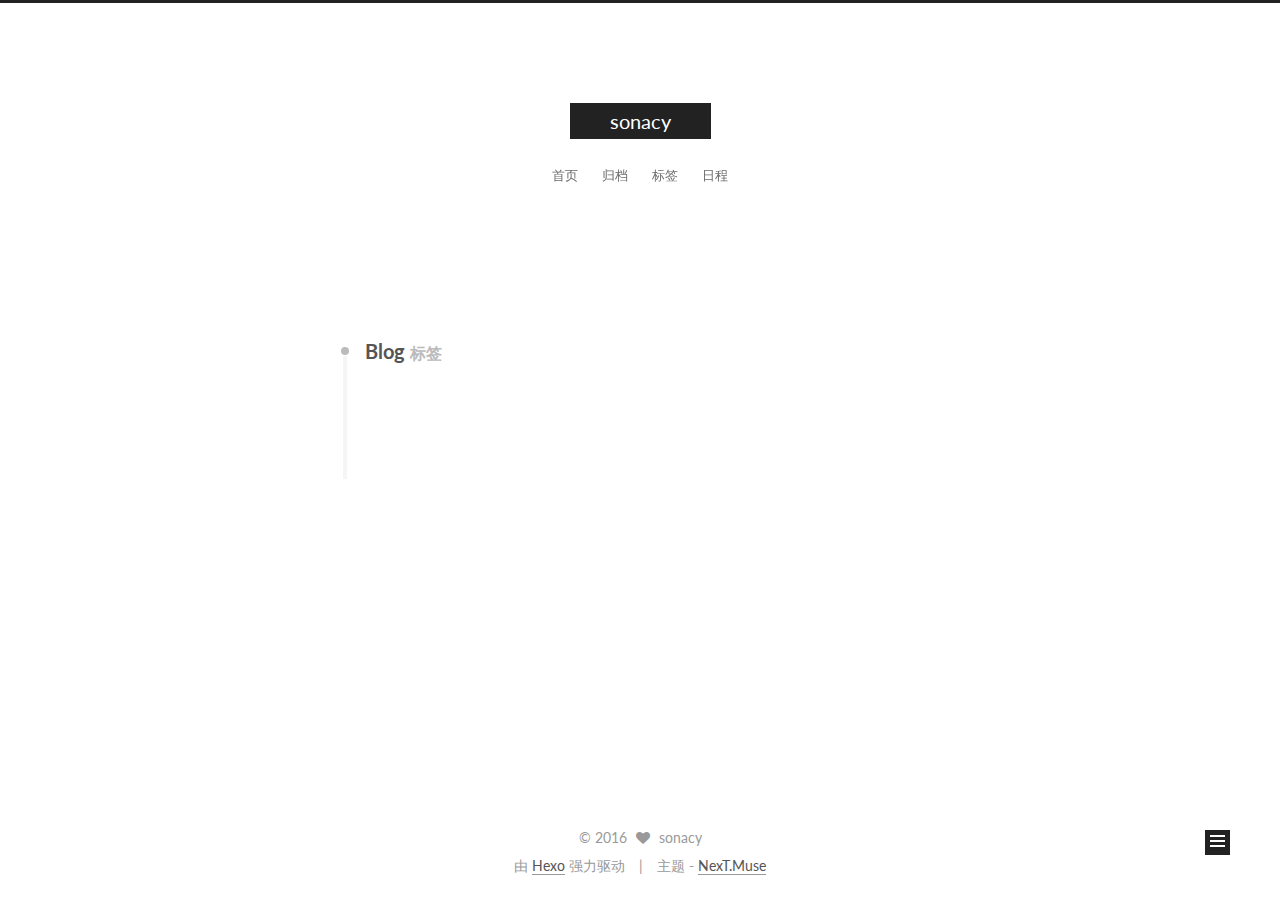
<file: tags/Blog/index.html>
<!doctype html>



  


<html class="theme-next muse use-motion">
<head>
  <meta charset="UTF-8"/>
<meta http-equiv="X-UA-Compatible" content="IE=edge,chrome=1" />
<meta name="viewport" content="width=device-width, initial-scale=1, maximum-scale=1"/>



<meta http-equiv="Cache-Control" content="no-transform" />
<meta http-equiv="Cache-Control" content="no-siteapp" />












  
  
  <link href="/lib/fancybox/source/jquery.fancybox.css?v=2.1.5" rel="stylesheet" type="text/css" />




  
  
  
  

  
    
    
  

  

  

  

  

  
    
    
    <link href="//fonts.googleapis.com/css?family=Lato:300,300italic,400,400italic,700,700italic&subset=latin,latin-ext" rel="stylesheet" type="text/css">
  






<link href="/lib/font-awesome/css/font-awesome.min.css?v=4.4.0" rel="stylesheet" type="text/css" />

<link href="/css/main.css?v=5.0.2" rel="stylesheet" type="text/css" />


  <meta name="keywords" content="Hexo, NexT" />








  <link rel="shortcut icon" type="image/x-icon" href="/favicon.ico?v=5.0.2" />






<meta property="og:type" content="website">
<meta property="og:title" content="sonacy">
<meta property="og:url" content="http://yoursite.com/tags/Blog/index.html">
<meta property="og:site_name" content="sonacy">
<meta name="twitter:card" content="summary">
<meta name="twitter:title" content="sonacy">



<script type="text/javascript" id="hexo.configuration">
  var NexT = window.NexT || {};
  var CONFIG = {
    scheme: 'Muse',
    sidebar: {"position":"left","display":"post"},
    fancybox: true,
    motion: true,
    duoshuo: {
      userId: '0',
      author: '博主'
    }
  };
</script>




  <link rel="canonical" href="http://yoursite.com/tags/Blog/"/>


  <title> 标签: Blog | sonacy </title>
</head>

<body itemscope itemtype="//schema.org/WebPage" lang="zh-Hans">

  










  
  
    
  

  <div class="container one-collumn sidebar-position-left  ">
    <div class="headband"></div>

    <header id="header" class="header" itemscope itemtype="//schema.org/WPHeader">
      <div class="header-inner"><div class="site-meta ">
  

  <div class="custom-logo-site-title">
    <a href="/"  class="brand" rel="start">
      <span class="logo-line-before"><i></i></span>
      <span class="site-title">sonacy</span>
      <span class="logo-line-after"><i></i></span>
    </a>
  </div>
  <p class="site-subtitle"></p>
</div>

<div class="site-nav-toggle">
  <button>
    <span class="btn-bar"></span>
    <span class="btn-bar"></span>
    <span class="btn-bar"></span>
  </button>
</div>

<nav class="site-nav">
  

  
    <ul id="menu" class="menu">
      
        
        <li class="menu-item menu-item-home">
          <a href="/" rel="section">
            
            首页
          </a>
        </li>
      
        
        <li class="menu-item menu-item-archives">
          <a href="/archives" rel="section">
            
            归档
          </a>
        </li>
      
        
        <li class="menu-item menu-item-tags">
          <a href="/tags" rel="section">
            
            标签
          </a>
        </li>
      
        
        <li class="menu-item menu-item-schedule">
          <a href="/schedule" rel="section">
            
            日程
          </a>
        </li>
      

      
    </ul>
  

  
</nav>

 </div>
    </header>

    <main id="main" class="main">
      <div class="main-inner">
        <div class="content-wrap">
          <div id="content" class="content">
            

  <div id="posts" class="posts-collapse">
    <div class="collection-title">
      <h2 >
        Blog
        <small>标签</small>
      </h2>
    </div>

    
      

  <article class="post post-type-normal" itemscope itemtype="//schema.org/Article">
    <header class="post-header">

      <h1 class="post-title">
        
            <a class="post-title-link" href="/2016/11/09/hexo/" itemprop="url">
              
                <span itemprop="name">Hexo</span>
              
            </a>
        
      </h1>

      <div class="post-meta">
        <time class="post-time" itemprop="dateCreated"
              datetime="2016-11-09T09:32:03+08:00"
              content="2016-11-09" >
          11-09
        </time>
      </div>

    </header>
  </article>


    
  </div>

  


          </div>
          


          

        </div>
        
          
  
  <div class="sidebar-toggle">
    <div class="sidebar-toggle-line-wrap">
      <span class="sidebar-toggle-line sidebar-toggle-line-first"></span>
      <span class="sidebar-toggle-line sidebar-toggle-line-middle"></span>
      <span class="sidebar-toggle-line sidebar-toggle-line-last"></span>
    </div>
  </div>

  <aside id="sidebar" class="sidebar">
    <div class="sidebar-inner">

      

      

      <section class="site-overview sidebar-panel  sidebar-panel-active ">
        <div class="site-author motion-element" itemprop="author" itemscope itemtype="//schema.org/Person">
          <img class="site-author-image" itemprop="image"
               src="/images/avatar.gif"
               alt="sonacy" />
          <p class="site-author-name" itemprop="name">sonacy</p>
          <p class="site-description motion-element" itemprop="description"></p>
        </div>
        <nav class="site-state motion-element">
          <div class="site-state-item site-state-posts">
            <a href="/archives">
              <span class="site-state-item-count">3</span>
              <span class="site-state-item-name">日志</span>
            </a>
          </div>

          
            <div class="site-state-item site-state-categories">
              
                <span class="site-state-item-count">1</span>
                <span class="site-state-item-name">分类</span>
              
            </div>
          

          
            <div class="site-state-item site-state-tags">
              <a href="/tags">
                <span class="site-state-item-count">2</span>
                <span class="site-state-item-name">标签</span>
              </a>
            </div>
          

        </nav>

        

        <div class="links-of-author motion-element">
          
        </div>

        
        

        
        

      </section>

      

    </div>
  </aside>


        
      </div>
    </main>

    <footer id="footer" class="footer">
      <div class="footer-inner">
        <div class="copyright" >
  
  &copy; 
  <span itemprop="copyrightYear">2016</span>
  <span class="with-love">
    <i class="fa fa-heart"></i>
  </span>
  <span class="author" itemprop="copyrightHolder">sonacy</span>
</div>

<div class="powered-by">
  由 <a class="theme-link" href="https://hexo.io">Hexo</a> 强力驱动
</div>

<div class="theme-info">
  主题 -
  <a class="theme-link" href="https://github.com/iissnan/hexo-theme-next">
    NexT.Muse
  </a>
</div>

        

        
      </div>
    </footer>

    <div class="back-to-top">
      <i class="fa fa-arrow-up"></i>
    </div>
  </div>

  

<script type="text/javascript">
  if (Object.prototype.toString.call(window.Promise) !== '[object Function]') {
    window.Promise = null;
  }
</script>









  



  
  <script type="text/javascript" src="/lib/jquery/index.js?v=2.1.3"></script>

  
  <script type="text/javascript" src="/lib/fastclick/lib/fastclick.min.js?v=1.0.6"></script>

  
  <script type="text/javascript" src="/lib/jquery_lazyload/jquery.lazyload.js?v=1.9.7"></script>

  
  <script type="text/javascript" src="/lib/velocity/velocity.min.js?v=1.2.1"></script>

  
  <script type="text/javascript" src="/lib/velocity/velocity.ui.min.js?v=1.2.1"></script>

  
  <script type="text/javascript" src="/lib/fancybox/source/jquery.fancybox.pack.js?v=2.1.5"></script>


  


  <script type="text/javascript" src="/js/src/utils.js?v=5.0.2"></script>

  <script type="text/javascript" src="/js/src/motion.js?v=5.0.2"></script>



  
  

  

  


  <script type="text/javascript" src="/js/src/bootstrap.js?v=5.0.2"></script>



  



  




  
  

  

  

  

  


</body>
</html>
</file>
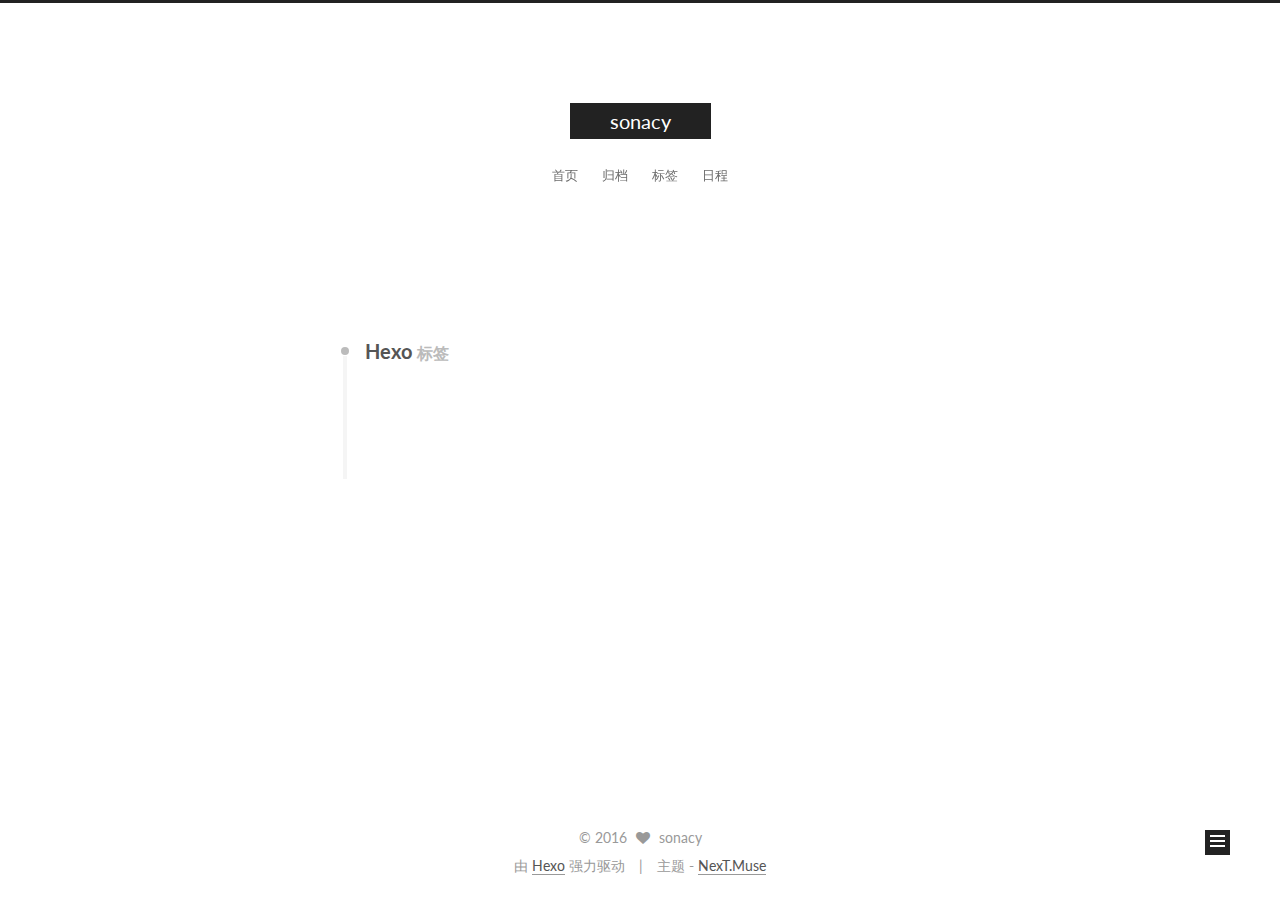
<file: tags/Hexo/index.html>
<!doctype html>



  


<html class="theme-next muse use-motion">
<head>
  <meta charset="UTF-8"/>
<meta http-equiv="X-UA-Compatible" content="IE=edge,chrome=1" />
<meta name="viewport" content="width=device-width, initial-scale=1, maximum-scale=1"/>



<meta http-equiv="Cache-Control" content="no-transform" />
<meta http-equiv="Cache-Control" content="no-siteapp" />












  
  
  <link href="/lib/fancybox/source/jquery.fancybox.css?v=2.1.5" rel="stylesheet" type="text/css" />




  
  
  
  

  
    
    
  

  

  

  

  

  
    
    
    <link href="//fonts.googleapis.com/css?family=Lato:300,300italic,400,400italic,700,700italic&subset=latin,latin-ext" rel="stylesheet" type="text/css">
  






<link href="/lib/font-awesome/css/font-awesome.min.css?v=4.4.0" rel="stylesheet" type="text/css" />

<link href="/css/main.css?v=5.0.2" rel="stylesheet" type="text/css" />


  <meta name="keywords" content="Hexo, NexT" />








  <link rel="shortcut icon" type="image/x-icon" href="/favicon.ico?v=5.0.2" />






<meta property="og:type" content="website">
<meta property="og:title" content="sonacy">
<meta property="og:url" content="http://yoursite.com/tags/Hexo/index.html">
<meta property="og:site_name" content="sonacy">
<meta name="twitter:card" content="summary">
<meta name="twitter:title" content="sonacy">



<script type="text/javascript" id="hexo.configuration">
  var NexT = window.NexT || {};
  var CONFIG = {
    scheme: 'Muse',
    sidebar: {"position":"left","display":"post"},
    fancybox: true,
    motion: true,
    duoshuo: {
      userId: '0',
      author: '博主'
    }
  };
</script>




  <link rel="canonical" href="http://yoursite.com/tags/Hexo/"/>


  <title> 标签: Hexo | sonacy </title>
</head>

<body itemscope itemtype="//schema.org/WebPage" lang="zh-Hans">

  










  
  
    
  

  <div class="container one-collumn sidebar-position-left  ">
    <div class="headband"></div>

    <header id="header" class="header" itemscope itemtype="//schema.org/WPHeader">
      <div class="header-inner"><div class="site-meta ">
  

  <div class="custom-logo-site-title">
    <a href="/"  class="brand" rel="start">
      <span class="logo-line-before"><i></i></span>
      <span class="site-title">sonacy</span>
      <span class="logo-line-after"><i></i></span>
    </a>
  </div>
  <p class="site-subtitle"></p>
</div>

<div class="site-nav-toggle">
  <button>
    <span class="btn-bar"></span>
    <span class="btn-bar"></span>
    <span class="btn-bar"></span>
  </button>
</div>

<nav class="site-nav">
  

  
    <ul id="menu" class="menu">
      
        
        <li class="menu-item menu-item-home">
          <a href="/" rel="section">
            
            首页
          </a>
        </li>
      
        
        <li class="menu-item menu-item-archives">
          <a href="/archives" rel="section">
            
            归档
          </a>
        </li>
      
        
        <li class="menu-item menu-item-tags">
          <a href="/tags" rel="section">
            
            标签
          </a>
        </li>
      
        
        <li class="menu-item menu-item-schedule">
          <a href="/schedule" rel="section">
            
            日程
          </a>
        </li>
      

      
    </ul>
  

  
</nav>

 </div>
    </header>

    <main id="main" class="main">
      <div class="main-inner">
        <div class="content-wrap">
          <div id="content" class="content">
            

  <div id="posts" class="posts-collapse">
    <div class="collection-title">
      <h2 >
        Hexo
        <small>标签</small>
      </h2>
    </div>

    
      

  <article class="post post-type-normal" itemscope itemtype="//schema.org/Article">
    <header class="post-header">

      <h1 class="post-title">
        
            <a class="post-title-link" href="/2016/11/09/hexo/" itemprop="url">
              
                <span itemprop="name">Hexo</span>
              
            </a>
        
      </h1>

      <div class="post-meta">
        <time class="post-time" itemprop="dateCreated"
              datetime="2016-11-09T09:32:03+08:00"
              content="2016-11-09" >
          11-09
        </time>
      </div>

    </header>
  </article>


    
  </div>

  


          </div>
          


          

        </div>
        
          
  
  <div class="sidebar-toggle">
    <div class="sidebar-toggle-line-wrap">
      <span class="sidebar-toggle-line sidebar-toggle-line-first"></span>
      <span class="sidebar-toggle-line sidebar-toggle-line-middle"></span>
      <span class="sidebar-toggle-line sidebar-toggle-line-last"></span>
    </div>
  </div>

  <aside id="sidebar" class="sidebar">
    <div class="sidebar-inner">

      

      

      <section class="site-overview sidebar-panel  sidebar-panel-active ">
        <div class="site-author motion-element" itemprop="author" itemscope itemtype="//schema.org/Person">
          <img class="site-author-image" itemprop="image"
               src="/images/avatar.gif"
               alt="sonacy" />
          <p class="site-author-name" itemprop="name">sonacy</p>
          <p class="site-description motion-element" itemprop="description"></p>
        </div>
        <nav class="site-state motion-element">
          <div class="site-state-item site-state-posts">
            <a href="/archives">
              <span class="site-state-item-count">3</span>
              <span class="site-state-item-name">日志</span>
            </a>
          </div>

          
            <div class="site-state-item site-state-categories">
              
                <span class="site-state-item-count">1</span>
                <span class="site-state-item-name">分类</span>
              
            </div>
          

          
            <div class="site-state-item site-state-tags">
              <a href="/tags">
                <span class="site-state-item-count">2</span>
                <span class="site-state-item-name">标签</span>
              </a>
            </div>
          

        </nav>

        

        <div class="links-of-author motion-element">
          
        </div>

        
        

        
        

      </section>

      

    </div>
  </aside>


        
      </div>
    </main>

    <footer id="footer" class="footer">
      <div class="footer-inner">
        <div class="copyright" >
  
  &copy; 
  <span itemprop="copyrightYear">2016</span>
  <span class="with-love">
    <i class="fa fa-heart"></i>
  </span>
  <span class="author" itemprop="copyrightHolder">sonacy</span>
</div>

<div class="powered-by">
  由 <a class="theme-link" href="https://hexo.io">Hexo</a> 强力驱动
</div>

<div class="theme-info">
  主题 -
  <a class="theme-link" href="https://github.com/iissnan/hexo-theme-next">
    NexT.Muse
  </a>
</div>

        

        
      </div>
    </footer>

    <div class="back-to-top">
      <i class="fa fa-arrow-up"></i>
    </div>
  </div>

  

<script type="text/javascript">
  if (Object.prototype.toString.call(window.Promise) !== '[object Function]') {
    window.Promise = null;
  }
</script>









  



  
  <script type="text/javascript" src="/lib/jquery/index.js?v=2.1.3"></script>

  
  <script type="text/javascript" src="/lib/fastclick/lib/fastclick.min.js?v=1.0.6"></script>

  
  <script type="text/javascript" src="/lib/jquery_lazyload/jquery.lazyload.js?v=1.9.7"></script>

  
  <script type="text/javascript" src="/lib/velocity/velocity.min.js?v=1.2.1"></script>

  
  <script type="text/javascript" src="/lib/velocity/velocity.ui.min.js?v=1.2.1"></script>

  
  <script type="text/javascript" src="/lib/fancybox/source/jquery.fancybox.pack.js?v=2.1.5"></script>


  


  <script type="text/javascript" src="/js/src/utils.js?v=5.0.2"></script>

  <script type="text/javascript" src="/js/src/motion.js?v=5.0.2"></script>



  
  

  

  


  <script type="text/javascript" src="/js/src/bootstrap.js?v=5.0.2"></script>



  



  




  
  

  

  

  

  


</body>
</html>
</file>
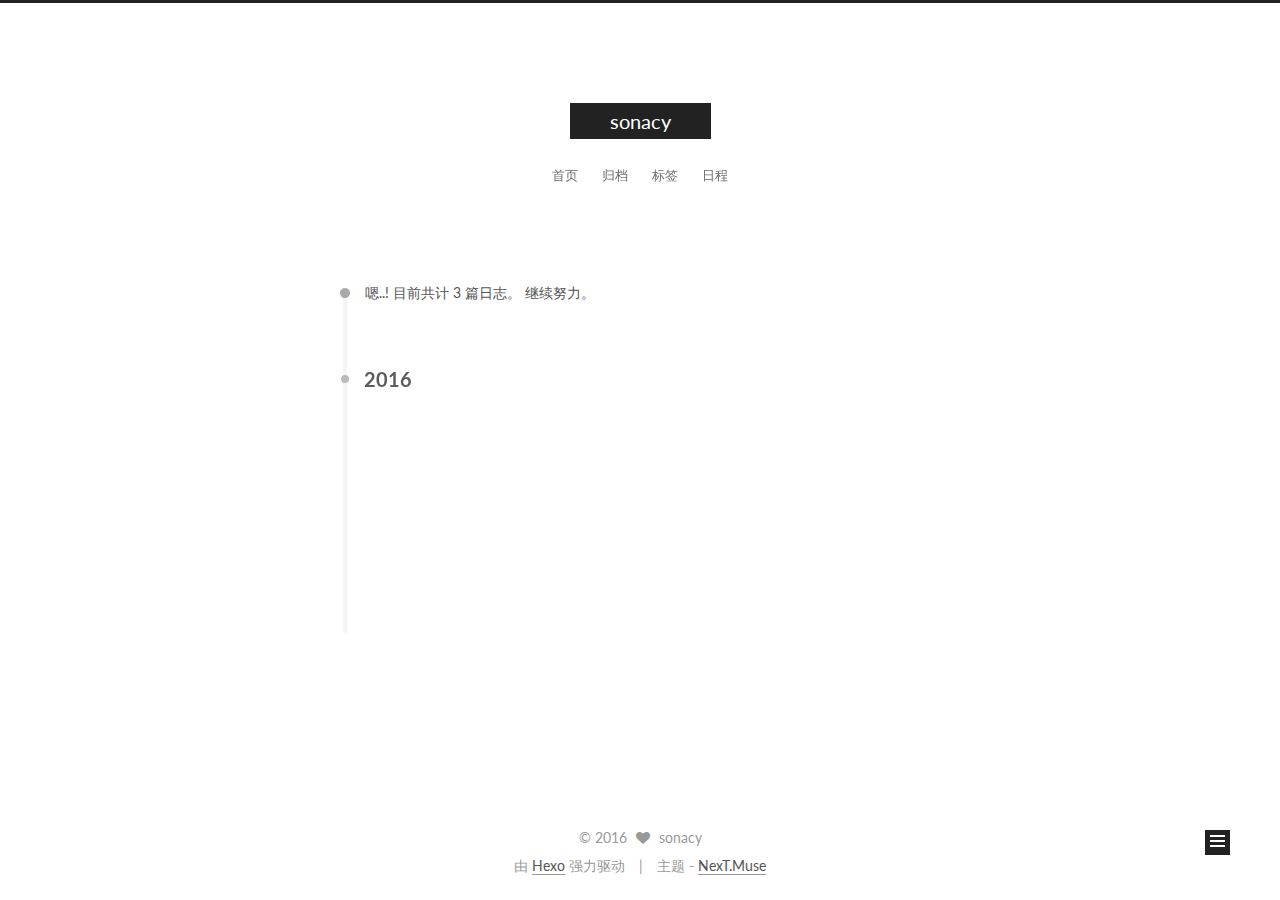
<file: archives/2016/11/index.html>
<!doctype html>



  


<html class="theme-next muse use-motion">
<head>
  <meta charset="UTF-8"/>
<meta http-equiv="X-UA-Compatible" content="IE=edge,chrome=1" />
<meta name="viewport" content="width=device-width, initial-scale=1, maximum-scale=1"/>



<meta http-equiv="Cache-Control" content="no-transform" />
<meta http-equiv="Cache-Control" content="no-siteapp" />












  
  
  <link href="/lib/fancybox/source/jquery.fancybox.css?v=2.1.5" rel="stylesheet" type="text/css" />




  
  
  
  

  
    
    
  

  

  

  

  

  
    
    
    <link href="//fonts.googleapis.com/css?family=Lato:300,300italic,400,400italic,700,700italic&subset=latin,latin-ext" rel="stylesheet" type="text/css">
  






<link href="/lib/font-awesome/css/font-awesome.min.css?v=4.4.0" rel="stylesheet" type="text/css" />

<link href="/css/main.css?v=5.0.2" rel="stylesheet" type="text/css" />


  <meta name="keywords" content="Hexo, NexT" />








  <link rel="shortcut icon" type="image/x-icon" href="/favicon.ico?v=5.0.2" />






<meta property="og:type" content="website">
<meta property="og:title" content="sonacy">
<meta property="og:url" content="http://yoursite.com/archives/2016/11/index.html">
<meta property="og:site_name" content="sonacy">
<meta name="twitter:card" content="summary">
<meta name="twitter:title" content="sonacy">



<script type="text/javascript" id="hexo.configuration">
  var NexT = window.NexT || {};
  var CONFIG = {
    scheme: 'Muse',
    sidebar: {"position":"left","display":"post"},
    fancybox: true,
    motion: true,
    duoshuo: {
      userId: '0',
      author: '博主'
    }
  };
</script>




  <link rel="canonical" href="http://yoursite.com/archives/2016/11/"/>


  <title> 归档 | sonacy </title>
</head>

<body itemscope itemtype="//schema.org/WebPage" lang="zh-Hans">

  










  
  
    
  

  <div class="container one-collumn sidebar-position-left  page-archive  ">
    <div class="headband"></div>

    <header id="header" class="header" itemscope itemtype="//schema.org/WPHeader">
      <div class="header-inner"><div class="site-meta ">
  

  <div class="custom-logo-site-title">
    <a href="/"  class="brand" rel="start">
      <span class="logo-line-before"><i></i></span>
      <span class="site-title">sonacy</span>
      <span class="logo-line-after"><i></i></span>
    </a>
  </div>
  <p class="site-subtitle"></p>
</div>

<div class="site-nav-toggle">
  <button>
    <span class="btn-bar"></span>
    <span class="btn-bar"></span>
    <span class="btn-bar"></span>
  </button>
</div>

<nav class="site-nav">
  

  
    <ul id="menu" class="menu">
      
        
        <li class="menu-item menu-item-home">
          <a href="/" rel="section">
            
            首页
          </a>
        </li>
      
        
        <li class="menu-item menu-item-archives">
          <a href="/archives" rel="section">
            
            归档
          </a>
        </li>
      
        
        <li class="menu-item menu-item-tags">
          <a href="/tags" rel="section">
            
            标签
          </a>
        </li>
      
        
        <li class="menu-item menu-item-schedule">
          <a href="/schedule" rel="section">
            
            日程
          </a>
        </li>
      

      
    </ul>
  

  
</nav>

 </div>
    </header>

    <main id="main" class="main">
      <div class="main-inner">
        <div class="content-wrap">
          <div id="content" class="content">
            

  <section id="posts" class="posts-collapse">
    <span class="archive-move-on"></span>

    <span class="archive-page-counter">
      
      
      
        
      
      嗯..! 目前共计 3 篇日志。 继续努力。
    </span>

    

      
      
      

      
        
        <div class="collection-title">
          <h2 class="archive-year motion-element" id="archive-year-2016">2016</h2>
        </div>
      
      

      

  <article class="post post-type-normal" itemscope itemtype="//schema.org/Article">
    <header class="post-header">

      <h1 class="post-title">
        
            <a class="post-title-link" href="/2016/11/09/hexo/" itemprop="url">
              
                <span itemprop="name">Hexo</span>
              
            </a>
        
      </h1>

      <div class="post-meta">
        <time class="post-time" itemprop="dateCreated"
              datetime="2016-11-09T09:32:03+08:00"
              content="2016-11-09" >
          11-09
        </time>
      </div>

    </header>
  </article>



    

      
      
      

      
      

      

  <article class="post post-type-normal" itemscope itemtype="//schema.org/Article">
    <header class="post-header">

      <h1 class="post-title">
        
            <a class="post-title-link" href="/2016/11/09/first/" itemprop="url">
              
                <span itemprop="name">First Night</span>
              
            </a>
        
      </h1>

      <div class="post-meta">
        <time class="post-time" itemprop="dateCreated"
              datetime="2016-11-09T09:17:31+08:00"
              content="2016-11-09" >
          11-09
        </time>
      </div>

    </header>
  </article>



    

      
      
      

      
      

      

  <article class="post post-type-normal" itemscope itemtype="//schema.org/Article">
    <header class="post-header">

      <h1 class="post-title">
        
            <a class="post-title-link" href="/2016/11/09/hello-world/" itemprop="url">
              
                <span itemprop="name">Hello World</span>
              
            </a>
        
      </h1>

      <div class="post-meta">
        <time class="post-time" itemprop="dateCreated"
              datetime="2016-11-09T09:06:46+08:00"
              content="2016-11-09" >
          11-09
        </time>
      </div>

    </header>
  </article>



    

  </section>

  



          </div>
          


          

        </div>
        
          
  
  <div class="sidebar-toggle">
    <div class="sidebar-toggle-line-wrap">
      <span class="sidebar-toggle-line sidebar-toggle-line-first"></span>
      <span class="sidebar-toggle-line sidebar-toggle-line-middle"></span>
      <span class="sidebar-toggle-line sidebar-toggle-line-last"></span>
    </div>
  </div>

  <aside id="sidebar" class="sidebar">
    <div class="sidebar-inner">

      

      

      <section class="site-overview sidebar-panel  sidebar-panel-active ">
        <div class="site-author motion-element" itemprop="author" itemscope itemtype="//schema.org/Person">
          <img class="site-author-image" itemprop="image"
               src="/images/avatar.gif"
               alt="sonacy" />
          <p class="site-author-name" itemprop="name">sonacy</p>
          <p class="site-description motion-element" itemprop="description"></p>
        </div>
        <nav class="site-state motion-element">
          <div class="site-state-item site-state-posts">
            <a href="/archives">
              <span class="site-state-item-count">3</span>
              <span class="site-state-item-name">日志</span>
            </a>
          </div>

          
            <div class="site-state-item site-state-categories">
              
                <span class="site-state-item-count">1</span>
                <span class="site-state-item-name">分类</span>
              
            </div>
          

          
            <div class="site-state-item site-state-tags">
              <a href="/tags">
                <span class="site-state-item-count">2</span>
                <span class="site-state-item-name">标签</span>
              </a>
            </div>
          

        </nav>

        

        <div class="links-of-author motion-element">
          
        </div>

        
        

        
        

      </section>

      

    </div>
  </aside>


        
      </div>
    </main>

    <footer id="footer" class="footer">
      <div class="footer-inner">
        <div class="copyright" >
  
  &copy; 
  <span itemprop="copyrightYear">2016</span>
  <span class="with-love">
    <i class="fa fa-heart"></i>
  </span>
  <span class="author" itemprop="copyrightHolder">sonacy</span>
</div>

<div class="powered-by">
  由 <a class="theme-link" href="https://hexo.io">Hexo</a> 强力驱动
</div>

<div class="theme-info">
  主题 -
  <a class="theme-link" href="https://github.com/iissnan/hexo-theme-next">
    NexT.Muse
  </a>
</div>

        

        
      </div>
    </footer>

    <div class="back-to-top">
      <i class="fa fa-arrow-up"></i>
    </div>
  </div>

  

<script type="text/javascript">
  if (Object.prototype.toString.call(window.Promise) !== '[object Function]') {
    window.Promise = null;
  }
</script>









  



  
  <script type="text/javascript" src="/lib/jquery/index.js?v=2.1.3"></script>

  
  <script type="text/javascript" src="/lib/fastclick/lib/fastclick.min.js?v=1.0.6"></script>

  
  <script type="text/javascript" src="/lib/jquery_lazyload/jquery.lazyload.js?v=1.9.7"></script>

  
  <script type="text/javascript" src="/lib/velocity/velocity.min.js?v=1.2.1"></script>

  
  <script type="text/javascript" src="/lib/velocity/velocity.ui.min.js?v=1.2.1"></script>

  
  <script type="text/javascript" src="/lib/fancybox/source/jquery.fancybox.pack.js?v=2.1.5"></script>


  


  <script type="text/javascript" src="/js/src/utils.js?v=5.0.2"></script>

  <script type="text/javascript" src="/js/src/motion.js?v=5.0.2"></script>



  
  

  
  
    <script type="text/javascript" id="motion.page.archive">
      $('.archive-year').velocity('transition.slideLeftIn');
    </script>
  


  


  <script type="text/javascript" src="/js/src/bootstrap.js?v=5.0.2"></script>



  



  




  
  

  

  

  

  


</body>
</html>
</file>
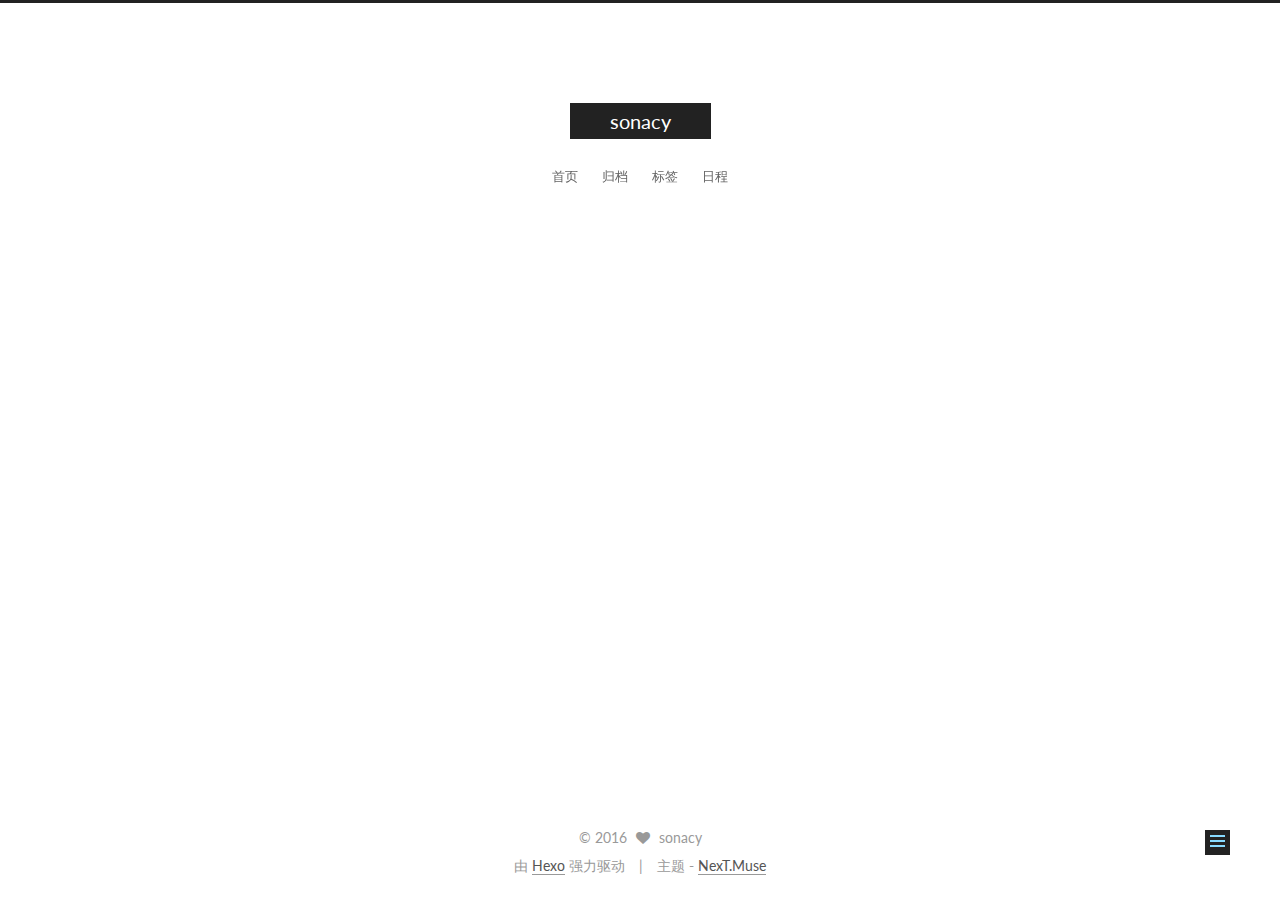
<file: 2016/11/09/first/index.html>
<!doctype html>



  


<html class="theme-next muse use-motion">
<head>
  <meta charset="UTF-8"/>
<meta http-equiv="X-UA-Compatible" content="IE=edge,chrome=1" />
<meta name="viewport" content="width=device-width, initial-scale=1, maximum-scale=1"/>



<meta http-equiv="Cache-Control" content="no-transform" />
<meta http-equiv="Cache-Control" content="no-siteapp" />












  
  
  <link href="/lib/fancybox/source/jquery.fancybox.css?v=2.1.5" rel="stylesheet" type="text/css" />




  
  
  
  

  
    
    
  

  

  

  

  

  
    
    
    <link href="//fonts.googleapis.com/css?family=Lato:300,300italic,400,400italic,700,700italic&subset=latin,latin-ext" rel="stylesheet" type="text/css">
  






<link href="/lib/font-awesome/css/font-awesome.min.css?v=4.4.0" rel="stylesheet" type="text/css" />

<link href="/css/main.css?v=5.0.2" rel="stylesheet" type="text/css" />


  <meta name="keywords" content="Hexo, NexT" />








  <link rel="shortcut icon" type="image/x-icon" href="/favicon.ico?v=5.0.2" />






<meta name="description" content="我有一头小毛驴，可是我从来都不骑。">
<meta property="og:type" content="article">
<meta property="og:title" content="First Night">
<meta property="og:url" content="http://yoursite.com/2016/11/09/first/index.html">
<meta property="og:site_name" content="sonacy">
<meta property="og:description" content="我有一头小毛驴，可是我从来都不骑。">
<meta property="og:updated_time" content="2016-11-09T01:17:41.000Z">
<meta name="twitter:card" content="summary">
<meta name="twitter:title" content="First Night">
<meta name="twitter:description" content="我有一头小毛驴，可是我从来都不骑。">



<script type="text/javascript" id="hexo.configuration">
  var NexT = window.NexT || {};
  var CONFIG = {
    scheme: 'Muse',
    sidebar: {"position":"left","display":"post"},
    fancybox: true,
    motion: true,
    duoshuo: {
      userId: '0',
      author: '博主'
    }
  };
</script>




  <link rel="canonical" href="http://yoursite.com/2016/11/09/first/"/>


  <title> First Night | sonacy </title>
</head>

<body itemscope itemtype="//schema.org/WebPage" lang="zh-Hans">

  










  
  
    
  

  <div class="container one-collumn sidebar-position-left page-post-detail ">
    <div class="headband"></div>

    <header id="header" class="header" itemscope itemtype="//schema.org/WPHeader">
      <div class="header-inner"><div class="site-meta ">
  

  <div class="custom-logo-site-title">
    <a href="/"  class="brand" rel="start">
      <span class="logo-line-before"><i></i></span>
      <span class="site-title">sonacy</span>
      <span class="logo-line-after"><i></i></span>
    </a>
  </div>
  <p class="site-subtitle"></p>
</div>

<div class="site-nav-toggle">
  <button>
    <span class="btn-bar"></span>
    <span class="btn-bar"></span>
    <span class="btn-bar"></span>
  </button>
</div>

<nav class="site-nav">
  

  
    <ul id="menu" class="menu">
      
        
        <li class="menu-item menu-item-home">
          <a href="/" rel="section">
            
            首页
          </a>
        </li>
      
        
        <li class="menu-item menu-item-archives">
          <a href="/archives" rel="section">
            
            归档
          </a>
        </li>
      
        
        <li class="menu-item menu-item-tags">
          <a href="/tags" rel="section">
            
            标签
          </a>
        </li>
      
        
        <li class="menu-item menu-item-schedule">
          <a href="/schedule" rel="section">
            
            日程
          </a>
        </li>
      

      
    </ul>
  

  
</nav>

 </div>
    </header>

    <main id="main" class="main">
      <div class="main-inner">
        <div class="content-wrap">
          <div id="content" class="content">
            

  <div id="posts" class="posts-expand">
    

  
  

  
  
  

  <article class="post post-type-normal " itemscope itemtype="//schema.org/Article">

    
      <header class="post-header">

        
        
          <h1 class="post-title" itemprop="name headline">
            
            
              
                First Night
              
            
          </h1>
        

        <div class="post-meta">
          <span class="post-time">
            <span class="post-meta-item-icon">
              <i class="fa fa-calendar-o"></i>
            </span>
            <span class="post-meta-item-text">发表于</span>
            <time itemprop="dateCreated" datetime="2016-11-09T09:17:31+08:00" content="2016-11-09">
              2016-11-09
            </time>
          </span>

          

          
            
          

          

          
          

          
        </div>
      </header>
    


    <div class="post-body" itemprop="articleBody">

      
      

      
        <blockquote>
<p>我有一头<strong>小毛驴</strong>，可是我从来都不骑。</p>
</blockquote>

      
    </div>

    <div>
      
        

      
    </div>

    <div>
      
        

      
    </div>

    <footer class="post-footer">
      

      
        <div class="post-nav">
          <div class="post-nav-next post-nav-item">
            
              <a href="/2016/11/09/hello-world/" rel="next" title="Hello World">
                <i class="fa fa-chevron-left"></i> Hello World
              </a>
            
          </div>

          <div class="post-nav-prev post-nav-item">
            
              <a href="/2016/11/09/hexo/" rel="prev" title="Hexo">
                Hexo <i class="fa fa-chevron-right"></i>
              </a>
            
          </div>
        </div>
      

      
      
    </footer>
  </article>



    <div class="post-spread">
      
    </div>
  </div>


          </div>
          


          
  <div class="comments" id="comments">
    
  </div>


        </div>
        
          
  
  <div class="sidebar-toggle">
    <div class="sidebar-toggle-line-wrap">
      <span class="sidebar-toggle-line sidebar-toggle-line-first"></span>
      <span class="sidebar-toggle-line sidebar-toggle-line-middle"></span>
      <span class="sidebar-toggle-line sidebar-toggle-line-last"></span>
    </div>
  </div>

  <aside id="sidebar" class="sidebar">
    <div class="sidebar-inner">

      

      
        <ul class="sidebar-nav motion-element">
          <li class="sidebar-nav-toc sidebar-nav-active" data-target="post-toc-wrap" >
            文章目录
          </li>
          <li class="sidebar-nav-overview" data-target="site-overview">
            站点概览
          </li>
        </ul>
      

      <section class="site-overview sidebar-panel ">
        <div class="site-author motion-element" itemprop="author" itemscope itemtype="//schema.org/Person">
          <img class="site-author-image" itemprop="image"
               src="/images/avatar.gif"
               alt="sonacy" />
          <p class="site-author-name" itemprop="name">sonacy</p>
          <p class="site-description motion-element" itemprop="description"></p>
        </div>
        <nav class="site-state motion-element">
          <div class="site-state-item site-state-posts">
            <a href="/archives">
              <span class="site-state-item-count">3</span>
              <span class="site-state-item-name">日志</span>
            </a>
          </div>

          
            <div class="site-state-item site-state-categories">
              
                <span class="site-state-item-count">1</span>
                <span class="site-state-item-name">分类</span>
              
            </div>
          

          
            <div class="site-state-item site-state-tags">
              <a href="/tags">
                <span class="site-state-item-count">2</span>
                <span class="site-state-item-name">标签</span>
              </a>
            </div>
          

        </nav>

        

        <div class="links-of-author motion-element">
          
        </div>

        
        

        
        

      </section>

      
        <section class="post-toc-wrap motion-element sidebar-panel sidebar-panel-active">
          <div class="post-toc">
            
              
            
            
              <p class="post-toc-empty">此文章未包含目录</p>
            
          </div>
        </section>
      

    </div>
  </aside>


        
      </div>
    </main>

    <footer id="footer" class="footer">
      <div class="footer-inner">
        <div class="copyright" >
  
  &copy; 
  <span itemprop="copyrightYear">2016</span>
  <span class="with-love">
    <i class="fa fa-heart"></i>
  </span>
  <span class="author" itemprop="copyrightHolder">sonacy</span>
</div>

<div class="powered-by">
  由 <a class="theme-link" href="https://hexo.io">Hexo</a> 强力驱动
</div>

<div class="theme-info">
  主题 -
  <a class="theme-link" href="https://github.com/iissnan/hexo-theme-next">
    NexT.Muse
  </a>
</div>

        

        
      </div>
    </footer>

    <div class="back-to-top">
      <i class="fa fa-arrow-up"></i>
    </div>
  </div>

  

<script type="text/javascript">
  if (Object.prototype.toString.call(window.Promise) !== '[object Function]') {
    window.Promise = null;
  }
</script>









  



  
  <script type="text/javascript" src="/lib/jquery/index.js?v=2.1.3"></script>

  
  <script type="text/javascript" src="/lib/fastclick/lib/fastclick.min.js?v=1.0.6"></script>

  
  <script type="text/javascript" src="/lib/jquery_lazyload/jquery.lazyload.js?v=1.9.7"></script>

  
  <script type="text/javascript" src="/lib/velocity/velocity.min.js?v=1.2.1"></script>

  
  <script type="text/javascript" src="/lib/velocity/velocity.ui.min.js?v=1.2.1"></script>

  
  <script type="text/javascript" src="/lib/fancybox/source/jquery.fancybox.pack.js?v=2.1.5"></script>


  


  <script type="text/javascript" src="/js/src/utils.js?v=5.0.2"></script>

  <script type="text/javascript" src="/js/src/motion.js?v=5.0.2"></script>



  
  

  
  <script type="text/javascript" src="/js/src/scrollspy.js?v=5.0.2"></script>
<script type="text/javascript" src="/js/src/post-details.js?v=5.0.2"></script>



  


  <script type="text/javascript" src="/js/src/bootstrap.js?v=5.0.2"></script>



  



  




  
  

  

  

  

  


</body>
</html>
</file>
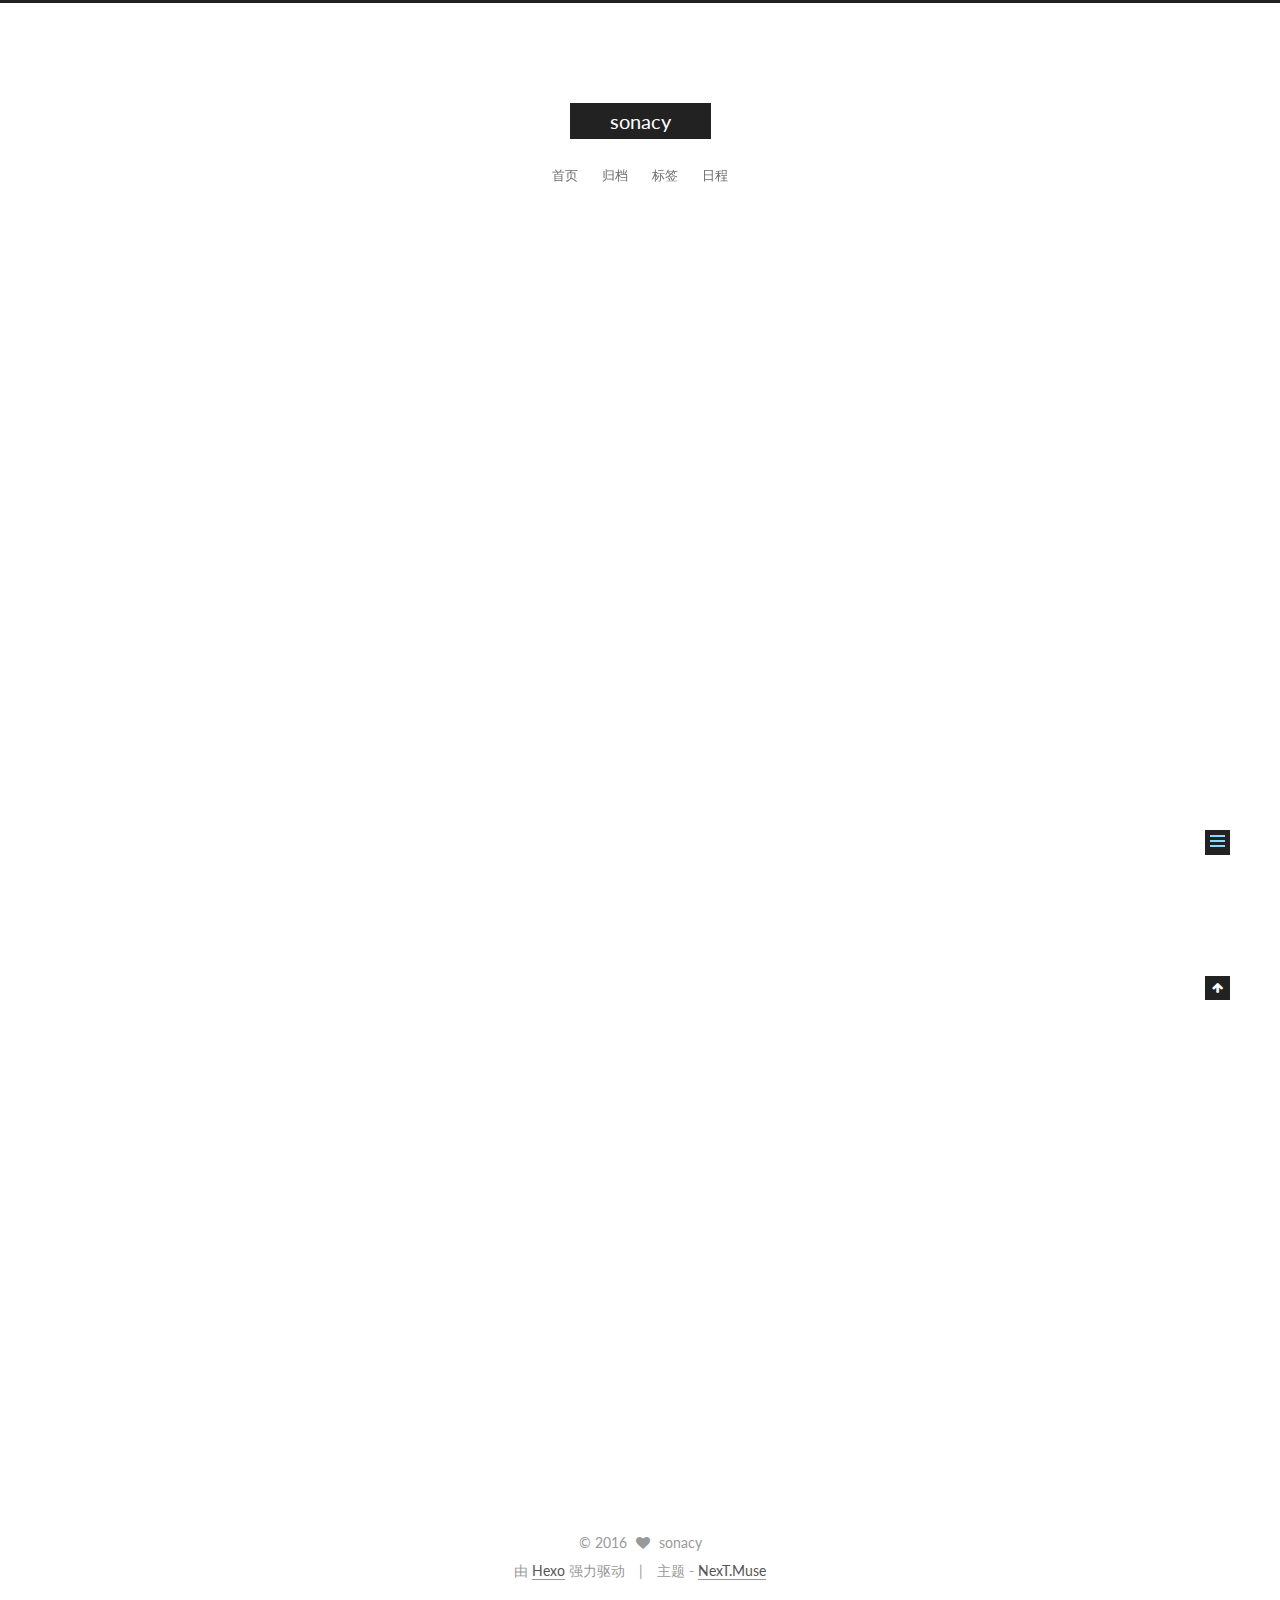
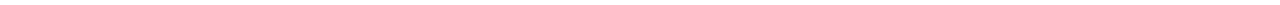
<file: 2016/11/09/hello-world/index.html>
<!doctype html>



  


<html class="theme-next muse use-motion">
<head>
  <meta charset="UTF-8"/>
<meta http-equiv="X-UA-Compatible" content="IE=edge,chrome=1" />
<meta name="viewport" content="width=device-width, initial-scale=1, maximum-scale=1"/>



<meta http-equiv="Cache-Control" content="no-transform" />
<meta http-equiv="Cache-Control" content="no-siteapp" />












  
  
  <link href="/lib/fancybox/source/jquery.fancybox.css?v=2.1.5" rel="stylesheet" type="text/css" />




  
  
  
  

  
    
    
  

  

  

  

  

  
    
    
    <link href="//fonts.googleapis.com/css?family=Lato:300,300italic,400,400italic,700,700italic&subset=latin,latin-ext" rel="stylesheet" type="text/css">
  






<link href="/lib/font-awesome/css/font-awesome.min.css?v=4.4.0" rel="stylesheet" type="text/css" />

<link href="/css/main.css?v=5.0.2" rel="stylesheet" type="text/css" />


  <meta name="keywords" content="Hexo, NexT" />








  <link rel="shortcut icon" type="image/x-icon" href="/favicon.ico?v=5.0.2" />






<meta name="description" content="Welcome to Hexo! This is your very first post. Check documentation for more info. If you get any problems when using Hexo, you can find the answer in troubleshooting or you can ask me on GitHub.
Quick">
<meta property="og:type" content="article">
<meta property="og:title" content="Hello World">
<meta property="og:url" content="http://yoursite.com/2016/11/09/hello-world/index.html">
<meta property="og:site_name" content="sonacy">
<meta property="og:description" content="Welcome to Hexo! This is your very first post. Check documentation for more info. If you get any problems when using Hexo, you can find the answer in troubleshooting or you can ask me on GitHub.
Quick">
<meta property="og:updated_time" content="2016-11-09T01:06:46.000Z">
<meta name="twitter:card" content="summary">
<meta name="twitter:title" content="Hello World">
<meta name="twitter:description" content="Welcome to Hexo! This is your very first post. Check documentation for more info. If you get any problems when using Hexo, you can find the answer in troubleshooting or you can ask me on GitHub.
Quick">



<script type="text/javascript" id="hexo.configuration">
  var NexT = window.NexT || {};
  var CONFIG = {
    scheme: 'Muse',
    sidebar: {"position":"left","display":"post"},
    fancybox: true,
    motion: true,
    duoshuo: {
      userId: '0',
      author: '博主'
    }
  };
</script>




  <link rel="canonical" href="http://yoursite.com/2016/11/09/hello-world/"/>


  <title> Hello World | sonacy </title>
</head>

<body itemscope itemtype="//schema.org/WebPage" lang="zh-Hans">

  










  
  
    
  

  <div class="container one-collumn sidebar-position-left page-post-detail ">
    <div class="headband"></div>

    <header id="header" class="header" itemscope itemtype="//schema.org/WPHeader">
      <div class="header-inner"><div class="site-meta ">
  

  <div class="custom-logo-site-title">
    <a href="/"  class="brand" rel="start">
      <span class="logo-line-before"><i></i></span>
      <span class="site-title">sonacy</span>
      <span class="logo-line-after"><i></i></span>
    </a>
  </div>
  <p class="site-subtitle"></p>
</div>

<div class="site-nav-toggle">
  <button>
    <span class="btn-bar"></span>
    <span class="btn-bar"></span>
    <span class="btn-bar"></span>
  </button>
</div>

<nav class="site-nav">
  

  
    <ul id="menu" class="menu">
      
        
        <li class="menu-item menu-item-home">
          <a href="/" rel="section">
            
            首页
          </a>
        </li>
      
        
        <li class="menu-item menu-item-archives">
          <a href="/archives" rel="section">
            
            归档
          </a>
        </li>
      
        
        <li class="menu-item menu-item-tags">
          <a href="/tags" rel="section">
            
            标签
          </a>
        </li>
      
        
        <li class="menu-item menu-item-schedule">
          <a href="/schedule" rel="section">
            
            日程
          </a>
        </li>
      

      
    </ul>
  

  
</nav>

 </div>
    </header>

    <main id="main" class="main">
      <div class="main-inner">
        <div class="content-wrap">
          <div id="content" class="content">
            

  <div id="posts" class="posts-expand">
    

  
  

  
  
  

  <article class="post post-type-normal " itemscope itemtype="//schema.org/Article">

    
      <header class="post-header">

        
        
          <h1 class="post-title" itemprop="name headline">
            
            
              
                Hello World
              
            
          </h1>
        

        <div class="post-meta">
          <span class="post-time">
            <span class="post-meta-item-icon">
              <i class="fa fa-calendar-o"></i>
            </span>
            <span class="post-meta-item-text">发表于</span>
            <time itemprop="dateCreated" datetime="2016-11-09T09:06:46+08:00" content="2016-11-09">
              2016-11-09
            </time>
          </span>

          

          
            
          

          

          
          

          
        </div>
      </header>
    


    <div class="post-body" itemprop="articleBody">

      
      

      
        <p>Welcome to <a href="https://hexo.io/" target="_blank" rel="external">Hexo</a>! This is your very first post. Check <a href="https://hexo.io/docs/" target="_blank" rel="external">documentation</a> for more info. If you get any problems when using Hexo, you can find the answer in <a href="https://hexo.io/docs/troubleshooting.html" target="_blank" rel="external">troubleshooting</a> or you can ask me on <a href="https://github.com/hexojs/hexo/issues" target="_blank" rel="external">GitHub</a>.</p>
<h2 id="Quick-Start"><a href="#Quick-Start" class="headerlink" title="Quick Start"></a>Quick Start</h2><h3 id="Create-a-new-post"><a href="#Create-a-new-post" class="headerlink" title="Create a new post"></a>Create a new post</h3><figure class="highlight bash"><table><tr><td class="gutter"><pre><div class="line">1</div></pre></td><td class="code"><pre><div class="line">$ hexo new <span class="string">"My New Post"</span></div></pre></td></tr></table></figure>
<p>More info: <a href="https://hexo.io/docs/writing.html" target="_blank" rel="external">Writing</a></p>
<h3 id="Run-server"><a href="#Run-server" class="headerlink" title="Run server"></a>Run server</h3><figure class="highlight bash"><table><tr><td class="gutter"><pre><div class="line">1</div></pre></td><td class="code"><pre><div class="line">$ hexo server</div></pre></td></tr></table></figure>
<p>More info: <a href="https://hexo.io/docs/server.html" target="_blank" rel="external">Server</a></p>
<h3 id="Generate-static-files"><a href="#Generate-static-files" class="headerlink" title="Generate static files"></a>Generate static files</h3><figure class="highlight bash"><table><tr><td class="gutter"><pre><div class="line">1</div></pre></td><td class="code"><pre><div class="line">$ hexo generate</div></pre></td></tr></table></figure>
<p>More info: <a href="https://hexo.io/docs/generating.html" target="_blank" rel="external">Generating</a></p>
<h3 id="Deploy-to-remote-sites"><a href="#Deploy-to-remote-sites" class="headerlink" title="Deploy to remote sites"></a>Deploy to remote sites</h3><figure class="highlight bash"><table><tr><td class="gutter"><pre><div class="line">1</div></pre></td><td class="code"><pre><div class="line">$ hexo deploy</div></pre></td></tr></table></figure>
<p>More info: <a href="https://hexo.io/docs/deployment.html" target="_blank" rel="external">Deployment</a></p>

      
    </div>

    <div>
      
        

      
    </div>

    <div>
      
        

      
    </div>

    <footer class="post-footer">
      

      
        <div class="post-nav">
          <div class="post-nav-next post-nav-item">
            
          </div>

          <div class="post-nav-prev post-nav-item">
            
              <a href="/2016/11/09/first/" rel="prev" title="First Night">
                First Night <i class="fa fa-chevron-right"></i>
              </a>
            
          </div>
        </div>
      

      
      
    </footer>
  </article>



    <div class="post-spread">
      
    </div>
  </div>


          </div>
          


          
  <div class="comments" id="comments">
    
  </div>


        </div>
        
          
  
  <div class="sidebar-toggle">
    <div class="sidebar-toggle-line-wrap">
      <span class="sidebar-toggle-line sidebar-toggle-line-first"></span>
      <span class="sidebar-toggle-line sidebar-toggle-line-middle"></span>
      <span class="sidebar-toggle-line sidebar-toggle-line-last"></span>
    </div>
  </div>

  <aside id="sidebar" class="sidebar">
    <div class="sidebar-inner">

      

      
        <ul class="sidebar-nav motion-element">
          <li class="sidebar-nav-toc sidebar-nav-active" data-target="post-toc-wrap" >
            文章目录
          </li>
          <li class="sidebar-nav-overview" data-target="site-overview">
            站点概览
          </li>
        </ul>
      

      <section class="site-overview sidebar-panel ">
        <div class="site-author motion-element" itemprop="author" itemscope itemtype="//schema.org/Person">
          <img class="site-author-image" itemprop="image"
               src="/images/avatar.gif"
               alt="sonacy" />
          <p class="site-author-name" itemprop="name">sonacy</p>
          <p class="site-description motion-element" itemprop="description"></p>
        </div>
        <nav class="site-state motion-element">
          <div class="site-state-item site-state-posts">
            <a href="/archives">
              <span class="site-state-item-count">3</span>
              <span class="site-state-item-name">日志</span>
            </a>
          </div>

          
            <div class="site-state-item site-state-categories">
              
                <span class="site-state-item-count">1</span>
                <span class="site-state-item-name">分类</span>
              
            </div>
          

          
            <div class="site-state-item site-state-tags">
              <a href="/tags">
                <span class="site-state-item-count">2</span>
                <span class="site-state-item-name">标签</span>
              </a>
            </div>
          

        </nav>

        

        <div class="links-of-author motion-element">
          
        </div>

        
        

        
        

      </section>

      
        <section class="post-toc-wrap motion-element sidebar-panel sidebar-panel-active">
          <div class="post-toc">
            
              
            
            
              <div class="post-toc-content"><ol class="nav"><li class="nav-item nav-level-2"><a class="nav-link" href="#Quick-Start"><span class="nav-number">1.</span> <span class="nav-text">Quick Start</span></a><ol class="nav-child"><li class="nav-item nav-level-3"><a class="nav-link" href="#Create-a-new-post"><span class="nav-number">1.1.</span> <span class="nav-text">Create a new post</span></a></li><li class="nav-item nav-level-3"><a class="nav-link" href="#Run-server"><span class="nav-number">1.2.</span> <span class="nav-text">Run server</span></a></li><li class="nav-item nav-level-3"><a class="nav-link" href="#Generate-static-files"><span class="nav-number">1.3.</span> <span class="nav-text">Generate static files</span></a></li><li class="nav-item nav-level-3"><a class="nav-link" href="#Deploy-to-remote-sites"><span class="nav-number">1.4.</span> <span class="nav-text">Deploy to remote sites</span></a></li></ol></li></ol></div>
            
          </div>
        </section>
      

    </div>
  </aside>


        
      </div>
    </main>

    <footer id="footer" class="footer">
      <div class="footer-inner">
        <div class="copyright" >
  
  &copy; 
  <span itemprop="copyrightYear">2016</span>
  <span class="with-love">
    <i class="fa fa-heart"></i>
  </span>
  <span class="author" itemprop="copyrightHolder">sonacy</span>
</div>

<div class="powered-by">
  由 <a class="theme-link" href="https://hexo.io">Hexo</a> 强力驱动
</div>

<div class="theme-info">
  主题 -
  <a class="theme-link" href="https://github.com/iissnan/hexo-theme-next">
    NexT.Muse
  </a>
</div>

        

        
      </div>
    </footer>

    <div class="back-to-top">
      <i class="fa fa-arrow-up"></i>
    </div>
  </div>

  

<script type="text/javascript">
  if (Object.prototype.toString.call(window.Promise) !== '[object Function]') {
    window.Promise = null;
  }
</script>









  



  
  <script type="text/javascript" src="/lib/jquery/index.js?v=2.1.3"></script>

  
  <script type="text/javascript" src="/lib/fastclick/lib/fastclick.min.js?v=1.0.6"></script>

  
  <script type="text/javascript" src="/lib/jquery_lazyload/jquery.lazyload.js?v=1.9.7"></script>

  
  <script type="text/javascript" src="/lib/velocity/velocity.min.js?v=1.2.1"></script>

  
  <script type="text/javascript" src="/lib/velocity/velocity.ui.min.js?v=1.2.1"></script>

  
  <script type="text/javascript" src="/lib/fancybox/source/jquery.fancybox.pack.js?v=2.1.5"></script>


  


  <script type="text/javascript" src="/js/src/utils.js?v=5.0.2"></script>

  <script type="text/javascript" src="/js/src/motion.js?v=5.0.2"></script>



  
  

  
  <script type="text/javascript" src="/js/src/scrollspy.js?v=5.0.2"></script>
<script type="text/javascript" src="/js/src/post-details.js?v=5.0.2"></script>



  


  <script type="text/javascript" src="/js/src/bootstrap.js?v=5.0.2"></script>



  



  




  
  

  

  

  

  


</body>
</html>
</file>
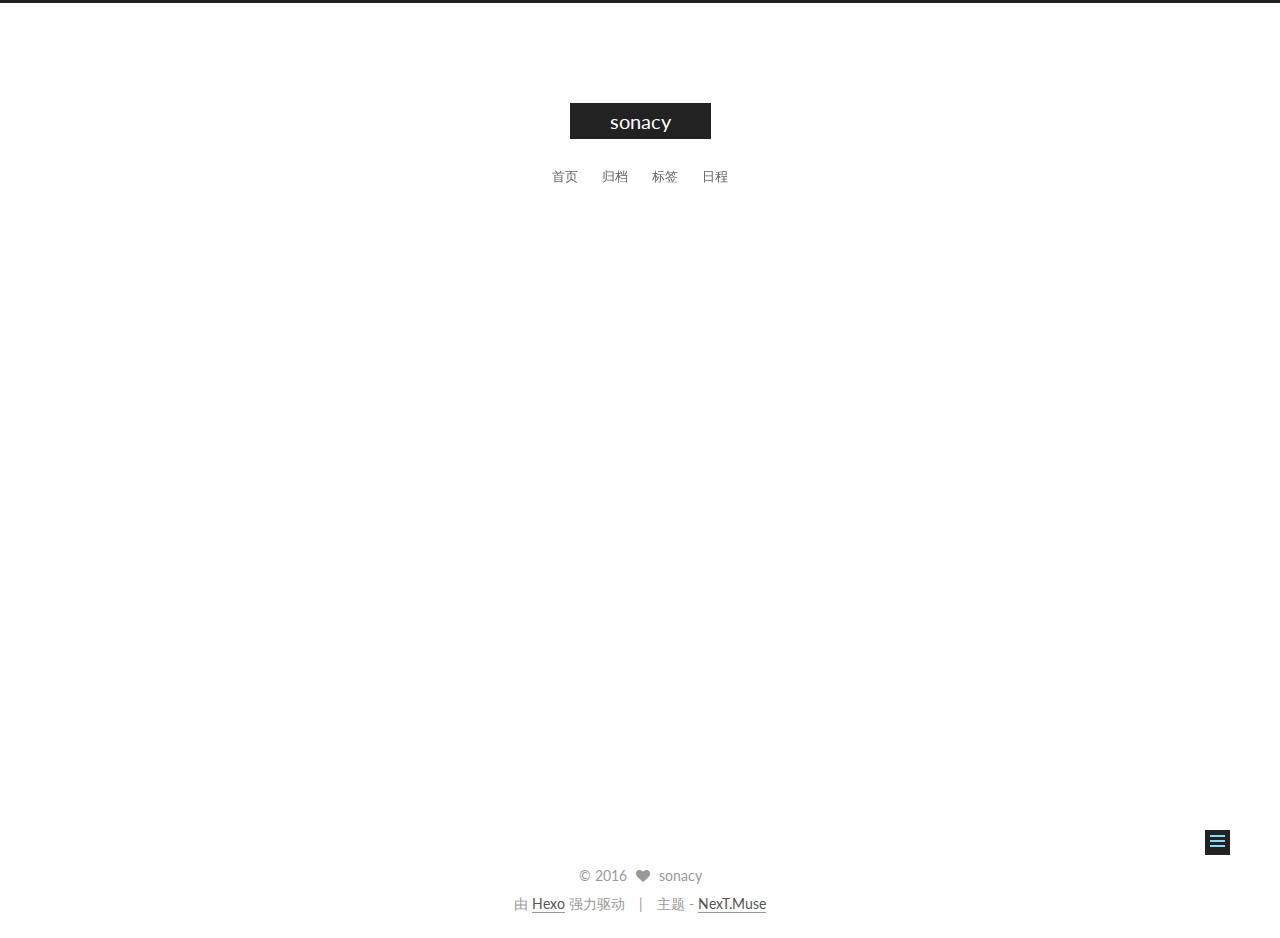
<file: 2016/11/09/hexo/index.html>
<!doctype html>



  


<html class="theme-next muse use-motion">
<head>
  <meta charset="UTF-8"/>
<meta http-equiv="X-UA-Compatible" content="IE=edge,chrome=1" />
<meta name="viewport" content="width=device-width, initial-scale=1, maximum-scale=1"/>



<meta http-equiv="Cache-Control" content="no-transform" />
<meta http-equiv="Cache-Control" content="no-siteapp" />












  
  
  <link href="/lib/fancybox/source/jquery.fancybox.css?v=2.1.5" rel="stylesheet" type="text/css" />




  
  
  
  

  
    
    
  

  

  

  

  

  
    
    
    <link href="//fonts.googleapis.com/css?family=Lato:300,300italic,400,400italic,700,700italic&subset=latin,latin-ext" rel="stylesheet" type="text/css">
  






<link href="/lib/font-awesome/css/font-awesome.min.css?v=4.4.0" rel="stylesheet" type="text/css" />

<link href="/css/main.css?v=5.0.2" rel="stylesheet" type="text/css" />


  <meta name="keywords" content="Hexo,Blog," />








  <link rel="shortcut icon" type="image/x-icon" href="/favicon.ico?v=5.0.2" />






<meta name="description" content="clean &amp;amp; generate &amp;amp; deploy1hexo c &amp;amp;&amp;amp; hexo g &amp;amp;&amp;amp; hexo d">
<meta property="og:type" content="article">
<meta property="og:title" content="Hexo">
<meta property="og:url" content="http://yoursite.com/2016/11/09/hexo/index.html">
<meta property="og:site_name" content="sonacy">
<meta property="og:description" content="clean &amp;amp; generate &amp;amp; deploy1hexo c &amp;amp;&amp;amp; hexo g &amp;amp;&amp;amp; hexo d">
<meta property="og:updated_time" content="2016-11-09T01:37:09.000Z">
<meta name="twitter:card" content="summary">
<meta name="twitter:title" content="Hexo">
<meta name="twitter:description" content="clean &amp;amp; generate &amp;amp; deploy1hexo c &amp;amp;&amp;amp; hexo g &amp;amp;&amp;amp; hexo d">



<script type="text/javascript" id="hexo.configuration">
  var NexT = window.NexT || {};
  var CONFIG = {
    scheme: 'Muse',
    sidebar: {"position":"left","display":"post"},
    fancybox: true,
    motion: true,
    duoshuo: {
      userId: '0',
      author: '博主'
    }
  };
</script>




  <link rel="canonical" href="http://yoursite.com/2016/11/09/hexo/"/>


  <title> Hexo | sonacy </title>
</head>

<body itemscope itemtype="//schema.org/WebPage" lang="zh-Hans">

  










  
  
    
  

  <div class="container one-collumn sidebar-position-left page-post-detail ">
    <div class="headband"></div>

    <header id="header" class="header" itemscope itemtype="//schema.org/WPHeader">
      <div class="header-inner"><div class="site-meta ">
  

  <div class="custom-logo-site-title">
    <a href="/"  class="brand" rel="start">
      <span class="logo-line-before"><i></i></span>
      <span class="site-title">sonacy</span>
      <span class="logo-line-after"><i></i></span>
    </a>
  </div>
  <p class="site-subtitle"></p>
</div>

<div class="site-nav-toggle">
  <button>
    <span class="btn-bar"></span>
    <span class="btn-bar"></span>
    <span class="btn-bar"></span>
  </button>
</div>

<nav class="site-nav">
  

  
    <ul id="menu" class="menu">
      
        
        <li class="menu-item menu-item-home">
          <a href="/" rel="section">
            
            首页
          </a>
        </li>
      
        
        <li class="menu-item menu-item-archives">
          <a href="/archives" rel="section">
            
            归档
          </a>
        </li>
      
        
        <li class="menu-item menu-item-tags">
          <a href="/tags" rel="section">
            
            标签
          </a>
        </li>
      
        
        <li class="menu-item menu-item-schedule">
          <a href="/schedule" rel="section">
            
            日程
          </a>
        </li>
      

      
    </ul>
  

  
</nav>

 </div>
    </header>

    <main id="main" class="main">
      <div class="main-inner">
        <div class="content-wrap">
          <div id="content" class="content">
            

  <div id="posts" class="posts-expand">
    

  
  

  
  
  

  <article class="post post-type-normal " itemscope itemtype="//schema.org/Article">

    
      <header class="post-header">

        
        
          <h1 class="post-title" itemprop="name headline">
            
            
              
                Hexo
              
            
          </h1>
        

        <div class="post-meta">
          <span class="post-time">
            <span class="post-meta-item-icon">
              <i class="fa fa-calendar-o"></i>
            </span>
            <span class="post-meta-item-text">发表于</span>
            <time itemprop="dateCreated" datetime="2016-11-09T09:32:03+08:00" content="2016-11-09">
              2016-11-09
            </time>
          </span>

          
            <span class="post-category" >
              &nbsp; | &nbsp;
              <span class="post-meta-item-icon">
                <i class="fa fa-folder-o"></i>
              </span>
              <span class="post-meta-item-text">分类于</span>
              
                <span itemprop="about" itemscope itemtype="https://schema.org/Thing">
                  <a href="/categories/Habbits/" itemprop="url" rel="index">
                    <span itemprop="name">Habbits</span>
                  </a>
                </span>

                
                

              
            </span>
          

          
            
          

          

          
          

          
        </div>
      </header>
    


    <div class="post-body" itemprop="articleBody">

      
      

      
        <h3 id="clean-amp-generate-amp-deploy"><a href="#clean-amp-generate-amp-deploy" class="headerlink" title="clean &amp; generate &amp; deploy"></a>clean &amp; generate &amp; deploy</h3><figure class="highlight bash"><table><tr><td class="gutter"><pre><div class="line">1</div></pre></td><td class="code"><pre><div class="line">hexo c &amp;&amp; hexo g &amp;&amp; hexo d</div></pre></td></tr></table></figure>

      
    </div>

    <div>
      
        

      
    </div>

    <div>
      
        

      
    </div>

    <footer class="post-footer">
      
        <div class="post-tags">
          
            <a href="/tags/Hexo/" rel="tag">#Hexo</a>
          
            <a href="/tags/Blog/" rel="tag">#Blog</a>
          
        </div>
      

      
        <div class="post-nav">
          <div class="post-nav-next post-nav-item">
            
              <a href="/2016/11/09/first/" rel="next" title="First Night">
                <i class="fa fa-chevron-left"></i> First Night
              </a>
            
          </div>

          <div class="post-nav-prev post-nav-item">
            
          </div>
        </div>
      

      
      
    </footer>
  </article>



    <div class="post-spread">
      
    </div>
  </div>


          </div>
          


          
  <div class="comments" id="comments">
    
  </div>


        </div>
        
          
  
  <div class="sidebar-toggle">
    <div class="sidebar-toggle-line-wrap">
      <span class="sidebar-toggle-line sidebar-toggle-line-first"></span>
      <span class="sidebar-toggle-line sidebar-toggle-line-middle"></span>
      <span class="sidebar-toggle-line sidebar-toggle-line-last"></span>
    </div>
  </div>

  <aside id="sidebar" class="sidebar">
    <div class="sidebar-inner">

      

      
        <ul class="sidebar-nav motion-element">
          <li class="sidebar-nav-toc sidebar-nav-active" data-target="post-toc-wrap" >
            文章目录
          </li>
          <li class="sidebar-nav-overview" data-target="site-overview">
            站点概览
          </li>
        </ul>
      

      <section class="site-overview sidebar-panel ">
        <div class="site-author motion-element" itemprop="author" itemscope itemtype="//schema.org/Person">
          <img class="site-author-image" itemprop="image"
               src="/images/avatar.gif"
               alt="sonacy" />
          <p class="site-author-name" itemprop="name">sonacy</p>
          <p class="site-description motion-element" itemprop="description"></p>
        </div>
        <nav class="site-state motion-element">
          <div class="site-state-item site-state-posts">
            <a href="/archives">
              <span class="site-state-item-count">3</span>
              <span class="site-state-item-name">日志</span>
            </a>
          </div>

          
            <div class="site-state-item site-state-categories">
              
                <span class="site-state-item-count">1</span>
                <span class="site-state-item-name">分类</span>
              
            </div>
          

          
            <div class="site-state-item site-state-tags">
              <a href="/tags">
                <span class="site-state-item-count">2</span>
                <span class="site-state-item-name">标签</span>
              </a>
            </div>
          

        </nav>

        

        <div class="links-of-author motion-element">
          
        </div>

        
        

        
        

      </section>

      
        <section class="post-toc-wrap motion-element sidebar-panel sidebar-panel-active">
          <div class="post-toc">
            
              
            
            
              <div class="post-toc-content"><ol class="nav"><li class="nav-item nav-level-3"><a class="nav-link" href="#clean-amp-generate-amp-deploy"><span class="nav-number">1.</span> <span class="nav-text">clean & generate & deploy</span></a></li></ol></div>
            
          </div>
        </section>
      

    </div>
  </aside>


        
      </div>
    </main>

    <footer id="footer" class="footer">
      <div class="footer-inner">
        <div class="copyright" >
  
  &copy; 
  <span itemprop="copyrightYear">2016</span>
  <span class="with-love">
    <i class="fa fa-heart"></i>
  </span>
  <span class="author" itemprop="copyrightHolder">sonacy</span>
</div>

<div class="powered-by">
  由 <a class="theme-link" href="https://hexo.io">Hexo</a> 强力驱动
</div>

<div class="theme-info">
  主题 -
  <a class="theme-link" href="https://github.com/iissnan/hexo-theme-next">
    NexT.Muse
  </a>
</div>

        

        
      </div>
    </footer>

    <div class="back-to-top">
      <i class="fa fa-arrow-up"></i>
    </div>
  </div>

  

<script type="text/javascript">
  if (Object.prototype.toString.call(window.Promise) !== '[object Function]') {
    window.Promise = null;
  }
</script>









  



  
  <script type="text/javascript" src="/lib/jquery/index.js?v=2.1.3"></script>

  
  <script type="text/javascript" src="/lib/fastclick/lib/fastclick.min.js?v=1.0.6"></script>

  
  <script type="text/javascript" src="/lib/jquery_lazyload/jquery.lazyload.js?v=1.9.7"></script>

  
  <script type="text/javascript" src="/lib/velocity/velocity.min.js?v=1.2.1"></script>

  
  <script type="text/javascript" src="/lib/velocity/velocity.ui.min.js?v=1.2.1"></script>

  
  <script type="text/javascript" src="/lib/fancybox/source/jquery.fancybox.pack.js?v=2.1.5"></script>


  


  <script type="text/javascript" src="/js/src/utils.js?v=5.0.2"></script>

  <script type="text/javascript" src="/js/src/motion.js?v=5.0.2"></script>



  
  

  
  <script type="text/javascript" src="/js/src/scrollspy.js?v=5.0.2"></script>
<script type="text/javascript" src="/js/src/post-details.js?v=5.0.2"></script>



  


  <script type="text/javascript" src="/js/src/bootstrap.js?v=5.0.2"></script>



  



  




  
  

  

  

  

  


</body>
</html>
</file>
<file: css/main.css>
/* normalize.css v3.0.2 | MIT License | git.io/normalize */
html {
  font-family: sans-serif; /* 1 */
  -ms-text-size-adjust: 100%; /* 2 */
  -webkit-text-size-adjust: 100%; /* 2 */
}
body {
  margin: 0;
}
article,
aside,
details,
figcaption,
figure,
footer,
header,
hgroup,
main,
menu,
nav,
section,
summary {
  display: block;
}
audio,
canvas,
progress,
video {
  display: inline-block; /* 1 */
  vertical-align: baseline; /* 2 */
}
audio:not([controls]) {
  display: none;
  height: 0;
}
[hidden],
template {
  display: none;
}
a {
  background-color: transparent;
}
a:active,
a:hover {
  outline: 0;
}
abbr[title] {
  border-bottom: 1px dotted;
}
b,
strong {
  font-weight: bold;
}
dfn {
  font-style: italic;
}
h1 {
  font-size: 2em;
  margin: 0.67em 0;
}
mark {
  background: #ff0;
  color: #000;
}
small {
  font-size: 80%;
}
sub,
sup {
  font-size: 75%;
  line-height: 0;
  position: relative;
  vertical-align: baseline;
}
sup {
  top: -0.5em;
}
sub {
  bottom: -0.25em;
}
img {
  border: 0;
}
svg:not(:root) {
  overflow: hidden;
}
figure {
  margin: 1em 40px;
}
hr {
  -moz-box-sizing: content-box;
  box-sizing: content-box;
  height: 0;
}
pre {
  overflow: auto;
}
code,
kbd,
pre,
samp {
  font-family: monospace, monospace;
  font-size: 1em;
}
button,
input,
optgroup,
select,
textarea {
  color: inherit; /* 1 */
  font: inherit; /* 2 */
  margin: 0; /* 3 */
}
button {
  overflow: visible;
}
button,
select {
  text-transform: none;
}
button,
html input[type="button"],
input[type="reset"],
input[type="submit"] {
  -webkit-appearance: button; /* 2 */
  cursor: pointer; /* 3 */
}
button[disabled],
html input[disabled] {
  cursor: default;
}
button::-moz-focus-inner,
input::-moz-focus-inner {
  border: 0;
  padding: 0;
}
input {
  line-height: normal;
}
input[type="checkbox"],
input[type="radio"] {
  box-sizing: border-box; /* 1 */
  padding: 0; /* 2 */
}
input[type="number"]::-webkit-inner-spin-button,
input[type="number"]::-webkit-outer-spin-button {
  height: auto;
}
input[type="search"] {
  -webkit-appearance: textfield; /* 1 */
  -moz-box-sizing: content-box;
  -webkit-box-sizing: content-box; /* 2 */
  box-sizing: content-box;
}
input[type="search"]::-webkit-search-cancel-button,
input[type="search"]::-webkit-search-decoration {
  -webkit-appearance: none;
}
fieldset {
  border: 1px solid #c0c0c0;
  margin: 0 2px;
  padding: 0.35em 0.625em 0.75em;
}
legend {
  border: 0; /* 1 */
  padding: 0; /* 2 */
}
textarea {
  overflow: auto;
}
optgroup {
  font-weight: bold;
}
table {
  border-collapse: collapse;
  border-spacing: 0;
}
td,
th {
  padding: 0;
}
::selection {
  background: #262a30;
  color: #fff;
}
body {
  position: relative;
  font-family: 'Lato', "PingFang SC", "Microsoft YaHei", sans-serif;
  font-size: 14px;
  line-height: 2;
  color: #555;
  background: #fff;
}
@media (max-width: 767px) {
  body {
    padding-right: 0 !important;
  }
}
@media (min-width: 768px) and (max-width: 991px) {
  body {
    padding-right: 0 !important;
  }
}
@media (min-width: 1600px) {
  body {
    font-size: 16px;
  }
}
h1,
h2,
h3,
h4,
h5,
h6 {
  margin: 0;
  padding: 0;
  font-weight: bold;
  line-height: 1.5;
  font-family: 'Lato', "PingFang SC", "Microsoft YaHei", sans-serif;
}
h2,
h3,
h4,
h5,
h6 {
  margin: 20px 0 15px;
}
h1 {
  font-size: 22px;
}
@media (max-width: 767px) {
  h1 {
    font-size: 18px;
  }
}
h2 {
  font-size: 20px;
}
@media (max-width: 767px) {
  h2 {
    font-size: 16px;
  }
}
h3 {
  font-size: 18px;
}
@media (max-width: 767px) {
  h3 {
    font-size: 14px;
  }
}
h4 {
  font-size: 16px;
}
@media (max-width: 767px) {
  h4 {
    font-size: 12px;
  }
}
h5 {
  font-size: 14px;
}
@media (max-width: 767px) {
  h5 {
    font-size: 10px;
  }
}
h6 {
  font-size: 12px;
}
@media (max-width: 767px) {
  h6 {
    font-size: 8px;
  }
}
p {
  margin: 0 0 25px 0;
}
a {
  color: #555;
  text-decoration: none;
  border-bottom: 1px solid #999;
  word-wrap: break-word;
}
a:hover {
  color: #222;
  border-bottom-color: #222;
}
ul {
  list-style: none;
}
blockquote {
  margin: 0;
  padding: 0;
}
img {
  display: block;
  margin: auto;
  max-width: 100%;
  height: auto;
}
hr {
  margin: 40px 0;
  height: 3px;
  border: none;
  background-color: #ddd;
  background-image: repeating-linear-gradient(-45deg, #fff, #fff 4px, transparent 4px, transparent 8px);
}
blockquote {
  padding: 0 15px;
  color: #666;
  border-left: 4px solid #ddd;
}
blockquote cite::before {
  content: "-";
  padding: 0 5px;
}
dt {
  font-weight: 700;
}
dd {
  margin: 0;
  padding: 0;
}
.text-left {
  text-align: left;
}
.text-center {
  text-align: center;
}
.text-right {
  text-align: right;
}
.text-justify {
  text-align: justify;
}
.text-nowrap {
  white-space: nowrap;
}
.text-lowercase {
  text-transform: lowercase;
}
.text-uppercase {
  text-transform: uppercase;
}
.text-capitalize {
  text-transform: capitalize;
}
.center-block {
  display: block;
  margin-left: auto;
  margin-right: auto;
}
.clearfix:before,
.clearfix:after {
  content: " ";
  display: table;
}
.clearfix:after {
  clear: both;
}
.pullquote {
  width: 45%;
}
.pullquote.left {
  float: left;
  margin-left: 5px;
  margin-right: 10px;
}
.pullquote.right {
  float: right;
  margin-left: 10px;
  margin-right: 5px;
}
.affix.affix.affix {
  position: fixed;
}
.translation {
  margin-top: -20px;
  font-size: 14px;
  color: #999;
}
.scrollbar-measure {
  width: 100px;
  height: 100px;
  overflow: scroll;
  position: absolute;
  top: -9999px;
}
.use-motion .motion-element {
  opacity: 0;
}
#local-search-input {
  padding: 3px;
  border: none;
  text-indent: 14px;
  border-radius: 0;
  width: 140px;
  outline: none;
  border-bottom: 1px solid #999;
  background: inherit;
  opacity: 0.5;
}
#local-search-input:focus {
  opacity: 1;
}
.search-icon {
  position: absolute;
  top: 9px;
}
table {
  margin: 20px 0;
  width: 100%;
  border-collapse: collapse;
  border-spacing: 0;
  border: 1px solid #ddd;
  font-size: 14px;
  table-layout: fixed;
  word-wrap: break-all;
}
table>tbody>tr:nth-of-type(odd) {
  background-color: #f9f9f9;
}
table>tbody>tr:hover {
  background-color: #f5f5f5;
}
caption,
th,
td {
  padding: 8px;
  text-align: left;
  vertical-align: middle;
  font-weight: normal;
}
th,
td {
  border-bottom: 3px solid #ddd;
  border-right: 1px solid #eee;
}
th {
  padding-bottom: 10px;
  font-weight: 700;
}
td {
  border-bottom-width: 1px;
}
html,
body {
  height: 100%;
}
.container {
  position: relative;
  min-height: 100%;
}
.header-inner {
  margin: 0 auto;
  padding: 100px 0 70px;
  width: 700px;
}
@media (min-width: 1600px) {
  .container .header-inner {
    width: 900px;
  }
}
.main {
  padding-bottom: 150px;
}
.main-inner {
  margin: 0 auto;
  width: 700px;
}
@media (min-width: 1600px) {
  .container .main-inner {
    width: 900px;
  }
}
.footer {
  position: absolute;
  left: 0;
  bottom: 0;
  width: 100%;
  min-height: 50px;
}
.footer-inner {
  box-sizing: border-box;
  margin: 20px auto;
  width: 700px;
}
@media (min-width: 1600px) {
  .container .footer-inner {
    width: 900px;
  }
}
pre,
.highlight {
  overflow: auto;
  margin: 20px 0;
  padding: 15px;
  font-size: 13px;
  color: #4d4d4c;
  background: #f7f7f7;
  line-height: 1.6;
}
pre,
code {
  font-family: consolas, Menlo, "PingFang SC", "Microsoft YaHei", monospace;
}
code {
  padding: 2px 4px;
  word-wrap: break-all;
  color: #4d4d4c;
  background: #f7f7f7;
  border-radius: 3px;
  font-size: 13px;
}
pre code {
  padding: 0;
  color: #4d4d4c;
  background: none;
  text-shadow: none;
}
.highlight pre {
  border: none;
  margin: 0;
  padding: 1px;
}
.highlight table {
  margin: 0;
  width: auto;
  border: none;
}
.highlight td {
  border: none;
  padding: 0;
}
.highlight figcaption {
  font-size: 1em;
  color: #4d4d4c;
  line-height: 1em;
  margin-bottom: 1em;
}
.highlight figcaption:before,
.highlight figcaption:after {
  content: " ";
  display: table;
}
.highlight figcaption:after {
  clear: both;
}
.highlight figcaption a {
  float: right;
  color: #4d4d4c;
}
.highlight figcaption a:hover {
  border-bottom-color: #4d4d4c;
}
.highlight .gutter pre {
  color: #666;
  text-align: right;
  padding-right: 20px;
}
.highlight .line {
  height: 20px;
}
.gutter {
  -webkit-user-select: none;
  -moz-user-select: none;
  -ms-user-select: none;
  user-select: none;
}
.gist table {
  width: auto;
}
.gist table td {
  border: none;
}
pre .deletion {
  background: #fdd;
}
pre .addition {
  background: #dfd;
}
pre .meta {
  color: #8959a8;
}
pre .comment {
  color: #8e908c;
}
pre .variable,
pre .attribute,
pre .tag,
pre .regexp,
pre .ruby .constant,
pre .xml .tag .title,
pre .xml .pi,
pre .xml .doctype,
pre .html .doctype,
pre .css .id,
pre .css .class,
pre .css .pseudo {
  color: #c82829;
}
pre .number,
pre .preprocessor,
pre .built_in,
pre .literal,
pre .params,
pre .constant,
pre .command {
  color: #f5871f;
}
pre .ruby .class .title,
pre .css .rules .attribute,
pre .string,
pre .value,
pre .inheritance,
pre .header,
pre .ruby .symbol,
pre .xml .cdata,
pre .special,
pre .number,
pre .formula {
  color: #718c00;
}
pre .title,
pre .css .hexcolor {
  color: #3e999f;
}
pre .function,
pre .python .decorator,
pre .python .title,
pre .ruby .function .title,
pre .ruby .title .keyword,
pre .perl .sub,
pre .javascript .title,
pre .coffeescript .title {
  color: #4271ae;
}
pre .keyword,
pre .javascript .function {
  color: #8959a8;
}
.full-image.full-image.full-image {
  border: none;
  max-width: 100%;
  width: auto;
  margin: 20px auto;
}
@media (min-width: 992px) {
  .full-image.full-image.full-image {
    max-width: none;
    width: 126%;
    margin: 0 -13%;
  }
}
.blockquote-center,
.page-home .post-type-quote blockquote,
.page-post-detail .post-type-quote blockquote {
  position: relative;
  margin: 40px 0;
  padding: 0;
  border-left: none;
  text-align: center;
}
.blockquote-center::before,
.page-home .post-type-quote blockquote::before,
.page-post-detail .post-type-quote blockquote::before,
.blockquote-center::after,
.page-home .post-type-quote blockquote::after,
.page-post-detail .post-type-quote blockquote::after {
  position: absolute;
  content: ' ';
  display: block;
  width: 100%;
  height: 24px;
  opacity: 0.2;
  background-repeat: no-repeat;
  background-position: 0 -6px;
  background-size: 22px 22px;
}
.blockquote-center::before,
.page-home .post-type-quote blockquote::before,
.page-post-detail .post-type-quote blockquote::before {
  top: -20px;
  background-image: url("../images/quote-l.svg");
  border-top: 1px solid #ccc;
}
.blockquote-center::after,
.page-home .post-type-quote blockquote::after,
.page-post-detail .post-type-quote blockquote::after {
  bottom: -20px;
  background-image: url("../images/quote-r.svg");
  border-bottom: 1px solid #ccc;
  background-position: 100% 8px;
}
.blockquote-center p,
.page-home .post-type-quote blockquote p,
.page-post-detail .post-type-quote blockquote p,
.blockquote-center div,
.page-home .post-type-quote blockquote div,
.page-post-detail .post-type-quote blockquote div {
  text-align: center;
}
.post .post-body .group-picture img {
  box-sizing: border-box;
  padding: 0 3px;
  border: none;
}
.post .group-picture-row {
  overflow: hidden;
  margin-top: 6px;
}
.post .group-picture-row:first-child {
  margin-top: 0;
}
.post .group-picture-column {
  float: left;
}
.page-post-detail .post-body .group-picture-column {
  float: none;
  margin-top: 10px;
  width: auto !important;
}
.page-post-detail .post-body .group-picture-column img {
  margin: 0 auto;
}
.page-archive .group-picture-container {
  overflow: hidden;
}
.page-archive .group-picture-row {
  float: left;
}
.page-archive .group-picture-row:first-child {
  margin-top: 6px;
}
.page-archive .group-picture-column {
  max-width: 150px;
  max-height: 150px;
}
.btn {
  display: inline-block;
  padding: 0 20px;
  font-size: 14px;
  color: #fff;
  background: #222;
  border: 2px solid #222;
  text-decoration: none;
  border-radius: 0;
  transition-property: background-color;
  transition-duration: 0.2s;
  transition-timing-function: ease-in-out;
  transition-delay: 0s;
}
.btn:hover,
.post-more-link .btn:hover {
  border-color: #222;
  color: #222;
  background: #fff;
}
.btn-bar {
  display: block;
  width: 22px;
  height: 2px;
  background: #555;
  border-radius: 1px;
}
.btn-bar+.btn-bar {
  margin-top: 4px;
}
.pagination {
  margin: 120px 0 40px;
  text-align: center;
  border-top: 1px solid #eee;
}
.page-number-basic,
.pagination .prev,
.pagination .next,
.pagination .page-number,
.pagination .space {
  display: inline-block;
  position: relative;
  top: -1px;
  margin: 0 10px;
  padding: 0 10px;
  line-height: 30px;
}
@media (max-width: 767px) {
  .page-number-basic,
  .pagination .prev,
  .pagination .next,
  .pagination .page-number,
  .pagination .space {
    margin: 0 5px;
  }
}
.pagination .prev,
.pagination .next,
.pagination .page-number {
  border-bottom: 0;
  border-top: 1px solid #eee;
  transition-property: border-color;
  transition-duration: 0.2s;
  transition-timing-function: ease-in-out;
  transition-delay: 0s;
}
.pagination .prev:hover,
.pagination .next:hover,
.pagination .page-number:hover {
  border-top-color: #222;
}
.pagination .space {
  padding: 0;
  margin: 0;
}
.pagination .prev {
  margin-left: 0;
}
.pagination .next {
  margin-right: 0;
}
.pagination .page-number.current {
  color: #fff;
  background: #ccc;
  border-top-color: #ccc;
}
@media (max-width: 767px) {
  .pagination {
    border-top: none;
  }
  .pagination .prev,
  .pagination .next,
  .pagination .page-number {
    margin-bottom: 10px;
    border-top: 0;
    border-bottom: 1px solid #eee;
  }
  .pagination .prev:hover,
  .pagination .next:hover,
  .pagination .page-number:hover {
    border-bottom-color: #222;
  }
}
.comments {
  margin: 60px 20px 0;
}
.tag-cloud {
  text-align: center;
}
.tag-cloud a {
  display: inline-block;
  margin: 10px;
}
.back-to-top {
  box-sizing: border-box;
  position: fixed;
  bottom: -100px;
  right: 50px;
  z-index: 1050;
  padding: 0 6px;
  width: 25px;
  background: #222;
  font-size: 12px;
  opacity: 1;
  color: #fff;
  cursor: pointer;
  text-align: center;
  -webkit-transform: translateZ(0);
  transition-property: bottom;
  transition-duration: 0.2s;
  transition-timing-function: ease-in-out;
  transition-delay: 0s;
}
@media (max-width: 767px) {
  .back-to-top {
    display: none;
  }
}
@media (min-width: 768px) and (max-width: 991px) {
  .back-to-top {
    display: none;
  }
}
.back-to-top.back-to-top-on {
  bottom: 19px;
}
.header {
  background: #fff;
}
.header-inner {
  position: relative;
}
.headband {
  height: 3px;
  background: #222;
}
.site-meta {
  margin: 0;
  text-align: center;
}
@media (max-width: 767px) {
  .site-meta {
    text-align: center;
  }
}
.brand {
  position: relative;
  display: inline-block;
  padding: 0 40px;
  color: #fff;
  background: #222;
  border-bottom: none;
}
.brand:hover {
  color: #fff;
}
.logo {
  display: inline-block;
  margin-right: 5px;
  line-height: 36px;
  vertical-align: top;
}
.site-title {
  display: inline-block;
  vertical-align: top;
  line-height: 36px;
  font-size: 20px;
  font-weight: normal;
  font-family: 'Lato', "PingFang SC", "Microsoft YaHei", sans-serif;
}
.site-subtitle {
  margin-top: 10px;
  font-size: 13px;
  color: #999;
}
.use-motion .brand {
  opacity: 0;
}
.use-motion .logo,
.use-motion .site-title,
.use-motion .site-subtitle {
  opacity: 0;
  position: relative;
  top: -10px;
}
.site-nav-toggle {
  display: none;
  position: absolute;
  top: 10px;
  left: 10px;
}
@media (max-width: 767px) {
  .site-nav-toggle {
    display: block;
  }
}
.site-nav-toggle button {
  margin-top: 2px;
  padding: 9px 10px;
  background: transparent;
  border: none;
}
@media (max-width: 767px) {
  .site-nav {
    display: none;
    margin: 0 -10px;
    padding: 0 10px;
    clear: both;
    border-top: 1px solid #ddd;
  }
}
@media (min-width: 768px) and (max-width: 991px) {
  .site-nav {
    display: block !important;
  }
}
@media (min-width: 992px) {
  .site-nav {
    display: block !important;
  }
}
.menu {
  margin-top: 20px;
  padding-left: 0;
  text-align: center;
}
.menu .menu-item {
  display: inline-block;
  margin: 0 10px;
}
@media screen and (max-width: 767px) {
  .menu .menu-item {
    margin-top: 10px;
  }
}
.menu .menu-item a {
  display: block;
  font-size: 13px;
  text-transform: capitalize;
  line-height: inherit;
  border-bottom: 1px solid transparent;
  transition-property: border-color;
  transition-duration: 0.2s;
  transition-timing-function: ease-in-out;
  transition-delay: 0s;
}
.menu .menu-item a:hover {
  border-bottom-color: #222;
}
.menu .menu-item .fa {
  margin-right: 5px;
}
.use-motion .menu-item {
  opacity: 0;
}
.post-body {
  font-family: 'Lato', "PingFang SC", "Microsoft YaHei", sans-serif;
}
@media (max-width: 767px) {
  .post-body {
    word-break: break-word;
  }
}
.post-body .fancybox img {
  display: block !important;
  margin: 0 auto;
  cursor: pointer;
  cursor: zoom-in;
  cursor: -webkit-zoom-in;
}
.post-body .image-caption,
.post-body .figure .caption {
  margin: 10px auto 15px;
  text-align: center;
  font-size: 14px;
  color: #999;
  font-weight: bold;
  line-height: 1;
}
.post-sticky-flag {
  display: inline-block;
  font-size: 16px;
  -ms-transform: rotate(30deg);
  -webkit-transform: rotate(30deg);
  -moz-transform: rotate(30deg);
  -ms-transform: rotate(30deg);
  -o-transform: rotate(30deg);
  transform: rotate(30deg);
}
.posts-expand {
  padding-top: 40px;
}
@media (max-width: 767px) {
  .posts-expand {
    margin: 0 20px;
  }
  .post-body pre,
  .post-body .highlight {
    padding: 10px;
  }
  .post-body pre .gutter pre,
  .post-body .highlight .gutter pre {
    padding-right: 10px;
  }
}
@media (min-width: 992px) {
  .posts-expand .post-body {
    text-align: justify;
  }
}
.posts-expand .post-body h2,
.posts-expand .post-body h3,
.posts-expand .post-body h4,
.posts-expand .post-body h5,
.posts-expand .post-body h6 {
  padding-top: 10px;
}
.posts-expand .post-body h2 .header-anchor,
.posts-expand .post-body h3 .header-anchor,
.posts-expand .post-body h4 .header-anchor,
.posts-expand .post-body h5 .header-anchor,
.posts-expand .post-body h6 .header-anchor {
  float: right;
  margin-left: 10px;
  color: #ccc;
  border-bottom-style: none;
  visibility: hidden;
}
.posts-expand .post-body h2 .header-anchor:hover,
.posts-expand .post-body h3 .header-anchor:hover,
.posts-expand .post-body h4 .header-anchor:hover,
.posts-expand .post-body h5 .header-anchor:hover,
.posts-expand .post-body h6 .header-anchor:hover {
  color: inherit;
}
.posts-expand .post-body h2:hover .header-anchor,
.posts-expand .post-body h3:hover .header-anchor,
.posts-expand .post-body h4:hover .header-anchor,
.posts-expand .post-body h5:hover .header-anchor,
.posts-expand .post-body h6:hover .header-anchor {
  visibility: visible;
}
.posts-expand .post-body ul li {
  list-style: circle;
}
.posts-expand .post-body img {
  box-sizing: border-box;
  margin: auto;
  padding: 3px;
  border: 1px solid #ddd;
}
.posts-expand .fancybox img {
  margin: 0 auto;
}
@media (max-width: 767px) {
  .posts-collapse {
    margin: 0 20px;
  }
  .posts-collapse .post-title,
  .posts-collapse .post-meta {
    display: block;
    width: auto;
    text-align: left;
  }
}
.posts-collapse {
  position: relative;
  z-index: 1010;
  margin-left: 55px;
}
.posts-collapse::after {
  content: " ";
  position: absolute;
  top: 20px;
  left: 0;
  margin-left: -2px;
  width: 4px;
  height: 100%;
  background: #f5f5f5;
  z-index: -1;
}
@media (max-width: 767px) {
  .posts-collapse {
    margin: 0 20px;
  }
}
.posts-collapse .collection-title {
  position: relative;
  margin: 60px 0;
}
.posts-collapse .collection-title h2 {
  margin-left: 20px;
}
.posts-collapse .collection-title small {
  color: #bbb;
}
.posts-collapse .collection-title::before {
  content: " ";
  position: absolute;
  left: 0;
  top: 50%;
  margin-left: -4px;
  margin-top: -4px;
  width: 8px;
  height: 8px;
  background: #bbb;
  border-radius: 50%;
}
.posts-collapse .post {
  margin: 30px 0;
}
.posts-collapse .post-header {
  position: relative;
  transition-duration: 0.2s;
  transition-timing-function: ease-in-out;
  transition-delay: 0s;
  transition-property: border;
  border-bottom: 1px dashed #ccc;
}
.posts-collapse .post-header::before {
  content: " ";
  position: absolute;
  left: 0;
  top: 12px;
  width: 6px;
  height: 6px;
  margin-left: -4px;
  background: #bbb;
  border-radius: 50%;
  border: 1px solid #fff;
  transition-duration: 0.2s;
  transition-timing-function: ease-in-out;
  transition-delay: 0s;
  transition-property: background;
}
.posts-collapse .post-header:hover {
  border-bottom-color: #666;
}
.posts-collapse .post-header:hover::before {
  background: #222;
}
.posts-collapse .post-meta {
  position: absolute;
  font-size: 12px;
  left: 20px;
  top: 5px;
}
.posts-collapse .post-comments-count {
  display: none;
}
.posts-collapse .post-title {
  margin-left: 60px;
  font-size: 16px;
  font-weight: normal;
  line-height: inherit;
}
.posts-collapse .post-title::after {
  margin-left: 3px;
  opacity: 0.6;
}
.posts-collapse .post-title a {
  color: #666;
  border-bottom: none;
}
.page-home .post-type-quote .post-header,
.page-post-detail .post-type-quote .post-header,
.page-home .post-type-quote .post-tags,
.page-post-detail .post-type-quote .post-tags {
  display: none;
}
.posts-expand .post-title {
  font-size: 26px;
  text-align: center;
  word-break: break-word;
  font-weight: 400;
}
@media (max-width: 767px) {
  .posts-expand .post-title {
    font-size: 22px;
  }
}
.posts-expand .post-title-link {
  display: inline-block;
  position: relative;
  color: #555;
  border-bottom: none;
  line-height: 1.2;
  vertical-align: top;
}
.posts-expand .post-title-link::before {
  content: "";
  position: absolute;
  width: 100%;
  height: 2px;
  bottom: 0;
  left: 0;
  background-color: #000;
  visibility: hidden;
  -webkit-transform: scaleX(0);
  -moz-transform: scaleX(0);
  -ms-transform: scaleX(0);
  -o-transform: scaleX(0);
  transform: scaleX(0);
  transition-duration: 0.2s;
  transition-timing-function: ease-in-out;
  transition-delay: 0s;
}
.posts-expand .post-title-link:hover::before {
  visibility: visible;
  -webkit-transform: scaleX(1);
  -moz-transform: scaleX(1);
  -ms-transform: scaleX(1);
  -o-transform: scaleX(1);
  transform: scaleX(1);
}
.posts-expand .post-title-link .fa {
  font-size: 16px;
}
.posts-expand .post-meta {
  margin: 3px 0 60px 0;
  color: #999;
  font-family: 'Lato', "PingFang SC", "Microsoft YaHei", sans-serif;
  font-size: 12px;
  text-align: center;
}
.posts-expand .post-meta .post-category-list {
  display: inline-block;
  margin: 0;
  padding: 3px;
}
.posts-expand .post-meta .post-category-list-link {
  color: #999;
}
.post-meta-item-icon {
  display: none;
  margin-right: 3px;
}
@media (min-width: 768px) and (max-width: 991px) {
  .post-meta-item-icon {
    display: inline-block;
  }
}
@media (max-width: 767px) {
  .post-meta-item-icon {
    display: inline-block;
  }
}
@media (min-width: 768px) and (max-width: 991px) {
  .post-meta-item-text {
    display: none;
  }
}
@media (max-width: 767px) {
  .post-meta-item-text {
    display: none;
  }
}
@media (max-width: 767px) {
  .posts-expand .post-comments-count {
    display: none;
  }
}
.post-more-link {
  margin-top: 50px;
}
.post-more-link .btn {
  color: #fff;
  font-size: 14px;
  background: #222;
  border-radius: 0;
  line-height: 2;
}
.posts-expand .post-tags {
  margin-top: 40px;
  text-align: center;
}
.posts-expand .post-tags a {
  display: inline-block;
  margin-right: 10px;
  font-size: 13px;
}
.post-nav {
  overflow: hidden;
  margin-top: 60px;
  padding: 10px;
  white-space: nowrap;
  border-top: 1px solid #eee;
}
.post-nav-item {
  display: inline-block;
  width: 50%;
  white-space: normal;
}
.post-nav-item a {
  position: relative;
  display: inline-block;
  line-height: 25px;
  font-size: 14px;
  color: #555;
  border-bottom: none;
}
.post-nav-item a:hover {
  color: #222;
  border-bottom: none;
}
.post-nav-item a:active {
  top: 2px;
}
.post-nav-item a i {
  font-size: 12px;
}
.post-nav-prev {
  text-align: right;
}
.posts-expand .post-eof {
  display: block;
  margin: 80px auto 60px;
  width: 8%;
  height: 1px;
  background: #ccc;
  text-align: center;
}
.post:last-child .post-eof.post-eof.post-eof {
  display: none;
}
.post-gallery {
  display: table;
  table-layout: fixed;
  width: 100%;
  border-collapse: separate;
}
.post-gallery-row {
  display: table-row;
}
.post-gallery .post-gallery-img {
  display: table-cell;
  text-align: center;
  vertical-align: middle;
  border: none;
}
.post-gallery .post-gallery-img img {
  max-width: 100%;
  max-height: 100%;
  border: none;
}
.fancybox-close,
.fancybox-close:hover {
  border: none;
}
.sidebar {
  position: fixed;
  right: 0;
  top: 0;
  bottom: 0;
  width: 0;
  z-index: 1040;
  box-shadow: inset 0 2px 6px #000;
  background: #222;
  -webkit-transform: translateZ(0);
}
.sidebar a {
  color: #999;
  border-bottom-color: #555;
}
.sidebar a:hover {
  color: #eee;
}
@media (min-width: 768px) and (max-width: 991px) {
  .sidebar {
    display: none !important;
  }
}
@media (max-width: 767px) {
  .sidebar {
    display: none !important;
  }
}
.sidebar-inner {
  position: relative;
  padding: 20px 10px;
  color: #999;
  text-align: center;
}
.sidebar-toggle {
  position: fixed;
  right: 50px;
  bottom: 45px;
  width: 15px;
  height: 15px;
  padding: 5px;
  background: #222;
  line-height: 0;
  z-index: 1050;
  cursor: pointer;
  -webkit-transform: translateZ(0);
}
@media (min-width: 768px) and (max-width: 991px) {
  .sidebar-toggle {
    display: none;
  }
}
@media (max-width: 767px) {
  .sidebar-toggle {
    display: none;
  }
}
.sidebar-toggle-line {
  position: relative;
  display: inline-block;
  vertical-align: top;
  height: 2px;
  width: 100%;
  background: #fff;
  margin-top: 3px;
}
.sidebar-toggle-line:first-child {
  margin-top: 0;
}
.site-author-image {
  display: block;
  margin: 0 auto;
  padding: 2px;
  max-width: 96px;
  height: auto;
  border: 2px solid #333;
}
.site-author-name {
  margin: 5px 0 0;
  text-align: center;
  color: #f5f5f5;
  font-weight: normal;
}
.site-description {
  margin-top: 5px;
  text-align: center;
  font-size: 14px;
  color: #999;
}
.site-state {
  overflow: hidden;
  line-height: 1.4;
  white-space: nowrap;
  text-align: center;
}
.site-state-item {
  display: inline-block;
  padding: 0 15px;
  border-left: 1px solid #333;
}
.site-state-item:first-child {
  border-left: none;
}
.site-state-item a {
  border-bottom: none;
}
.site-state-item-count {
  display: block;
  text-align: center;
  color: inherit;
  font-weight: 600;
  font-size: 18px;
}
.site-state-item-name {
  font-size: 13px;
  color: inherit;
}
.feed-link {
  margin-top: 20px;
}
.feed-link a {
  display: inline-block;
  padding: 0 15px;
  color: #fc6423;
  border: 1px solid #fc6423;
  border-radius: 4px;
}
.feed-link a i {
  color: #fc6423;
  font-size: 14px;
}
.feed-link a:hover {
  color: #fff;
  background: #fc6423;
}
.feed-link a:hover i {
  color: #fff;
}
.links-of-author {
  margin-top: 20px;
}
.links-of-author a {
  display: inline-block;
  vertical-align: middle;
  margin-right: 10px;
  margin-bottom: 10px;
  border-bottom-color: #555;
  font-size: 13px;
}
.links-of-author a:before {
  display: inline-block;
  vertical-align: middle;
  margin-right: 3px;
  content: " ";
  width: 4px;
  height: 4px;
  border-radius: 50%;
  background: #ecf;
}
.links-of-blogroll {
  font-size: 13px;
}
.links-of-blogroll-title {
  margin-top: 20px;
  font-size: 14px;
  font-weight: 600;
}
.links-of-blogroll-list {
  margin: 0;
  padding: 0;
}
.links-of-blogroll-item {
  padding: 2px 10px;
}
.sidebar-nav {
  margin: 0 0 20px;
  padding-left: 0;
}
.sidebar-nav li {
  display: inline-block;
  cursor: pointer;
  border-bottom: 1px solid transparent;
  font-size: 14px;
  color: #555;
}
.sidebar-nav li:hover {
  color: #f5f5f5;
}
.page-post-detail .sidebar-nav-toc {
  padding: 0 5px;
}
.page-post-detail .sidebar-nav-overview {
  margin-left: 10px;
}
.sidebar-nav .sidebar-nav-active {
  color: #87daff;
  border-bottom-color: #87daff;
}
.sidebar-nav .sidebar-nav-active:hover {
  color: #87daff;
}
.sidebar-panel {
  display: none;
}
.sidebar-panel-active {
  display: block;
}
.post-toc-empty {
  font-size: 14px;
  color: #666;
}
.post-toc-wrap {
  overflow: hidden;
}
.post-toc {
  overflow: auto;
}
.post-toc ol {
  margin: 0;
  padding: 0 2px 5px 10px;
  text-align: left;
  list-style: none;
  font-size: 14px;
}
.post-toc ol > ol {
  padding-left: 0;
}
.post-toc ol a {
  transition-duration: 0.2s;
  transition-timing-function: ease-in-out;
  transition-delay: 0s;
  transition-property: all;
  color: #999;
  border-bottom-color: #555;
}
.post-toc ol a:hover {
  color: #ccc;
  border-bottom-color: #ccc;
}
.post-toc .nav-item {
  overflow: hidden;
  text-overflow: ellipsis;
  white-space: nowrap;
  line-height: 1.8;
}
.post-toc .nav .nav-child {
  display: none;
}
.post-toc .nav .active > .nav-child {
  display: block;
}
.post-toc .nav .active-current > .nav-child {
  display: block;
}
.post-toc .nav .active-current > .nav-child > .nav-item {
  display: block;
}
.post-toc .nav .active > a {
  color: #87daff;
  border-bottom-color: #87daff;
}
.post-toc .nav .active-current > a {
  color: #87daff;
}
.post-toc .nav .active-current > a:hover {
  color: #87daff;
}
.footer {
  font-size: 14px;
  color: #999;
}
.footer img {
  border: none;
}
.footer-inner {
  text-align: center;
}
.with-love {
  display: inline-block;
  margin: 0 5px;
}
.powered-by,
.theme-info {
  display: inline-block;
}
.powered-by {
  margin-right: 10px;
}
.powered-by::after {
  content: "|";
  padding-left: 10px;
}
.cc-license {
  margin-top: 10px;
  text-align: center;
}
.cc-license .cc-opacity {
  opacity: 0.7;
  border-bottom: none;
}
.cc-license .cc-opacity:hover {
  opacity: 0.9;
}
.cc-license img {
  display: inline-block;
}
.theme-next #ds-thread #ds-reset {
  color: #555;
}
.theme-next #ds-thread #ds-reset .ds-replybox {
  margin-bottom: 30px;
}
.theme-next #ds-thread #ds-reset .ds-replybox .ds-avatar,
.theme-next #ds-reset .ds-avatar img {
  box-shadow: none;
}
.theme-next #ds-thread #ds-reset .ds-textarea-wrapper {
  border-color: #c7d4e1;
  background: none;
  border-top-right-radius: 3px;
  border-top-left-radius: 3px;
}
.theme-next #ds-thread #ds-reset .ds-textarea-wrapper textarea {
  height: 60px;
}
.theme-next #ds-reset .ds-rounded-top {
  border-radius: 0;
}
.theme-next #ds-thread #ds-reset .ds-post-toolbar {
  box-sizing: border-box;
  border: 1px solid #c7d4e1;
  background: #f6f8fa;
}
.theme-next #ds-thread #ds-reset .ds-post-options {
  height: 40px;
  border: none;
  background: none;
}
.theme-next #ds-thread #ds-reset .ds-toolbar-buttons {
  top: 11px;
}
.theme-next #ds-thread #ds-reset .ds-sync {
  top: 5px;
}
.theme-next #ds-thread #ds-reset .ds-post-button {
  top: 4px;
  right: 5px;
  width: 90px;
  height: 30px;
  border: 1px solid #c5ced7;
  border-radius: 3px;
  background-image: linear-gradient(#fbfbfc, #f5f7f9);
  color: #60676d;
}
.theme-next #ds-thread #ds-reset .ds-post-button:hover {
  background-position: 0 -30px;
  color: #60676d;
}
.theme-next #ds-thread #ds-reset .ds-comments-info {
  padding: 10px 0;
}
.theme-next #ds-thread #ds-reset .ds-sort {
  display: none;
}
.theme-next #ds-thread #ds-reset li.ds-tab a.ds-current {
  border: none;
  background: #f6f8fa;
  color: #60676d;
}
.theme-next #ds-thread #ds-reset li.ds-tab a.ds-current:hover {
  background-color: #e9f0f7;
  color: #60676d;
}
.theme-next #ds-thread #ds-reset li.ds-tab a {
  border-radius: 2px;
  padding: 5px;
}
.theme-next #ds-thread #ds-reset .ds-login-buttons p {
  color: #999;
  line-height: 36px;
}
.theme-next #ds-thread #ds-reset .ds-login-buttons .ds-service-list li {
  height: 28px;
}
.theme-next #ds-thread #ds-reset .ds-service-list a {
  background: none;
  padding: 5px;
  border: 1px solid;
  border-radius: 3px;
  text-align: center;
}
.theme-next #ds-thread #ds-reset .ds-service-list a:hover {
  color: #fff;
  background: #666;
}
.theme-next #ds-thread #ds-reset .ds-service-list .ds-weibo {
  color: #fc9b00;
  border-color: #fc9b00;
}
.theme-next #ds-thread #ds-reset .ds-service-list .ds-weibo:hover {
  background: #fc9b00;
}
.theme-next #ds-thread #ds-reset .ds-service-list .ds-qq {
  color: #60a3ec;
  border-color: #60a3ec;
}
.theme-next #ds-thread #ds-reset .ds-service-list .ds-qq:hover {
  background: #60a3ec;
}
.theme-next #ds-thread #ds-reset .ds-service-list .ds-renren {
  color: #2e7ac4;
  border-color: #2e7ac4;
}
.theme-next #ds-thread #ds-reset .ds-service-list .ds-renren:hover {
  background: #2e7ac4;
}
.theme-next #ds-thread #ds-reset .ds-service-list .ds-douban {
  color: #37994c;
  border-color: #37994c;
}
.theme-next #ds-thread #ds-reset .ds-service-list .ds-douban:hover {
  background: #37994c;
}
.theme-next #ds-thread #ds-reset .ds-service-list .ds-kaixin {
  color: #fef20d;
  border-color: #fef20d;
}
.theme-next #ds-thread #ds-reset .ds-service-list .ds-kaixin:hover {
  background: #fef20d;
}
.theme-next #ds-thread #ds-reset .ds-service-list .ds-netease {
  color: #f00;
  border-color: #f00;
}
.theme-next #ds-thread #ds-reset .ds-service-list .ds-netease:hover {
  background: #f00;
}
.theme-next #ds-thread #ds-reset .ds-service-list .ds-sohu {
  color: #ffcb05;
  border-color: #ffcb05;
}
.theme-next #ds-thread #ds-reset .ds-service-list .ds-sohu:hover {
  background: #ffcb05;
}
.theme-next #ds-thread #ds-reset .ds-service-list .ds-baidu {
  color: #2831e0;
  border-color: #2831e0;
}
.theme-next #ds-thread #ds-reset .ds-service-list .ds-baidu:hover {
  background: #2831e0;
}
.theme-next #ds-thread #ds-reset .ds-service-list .ds-google {
  color: #166bec;
  border-color: #166bec;
}
.theme-next #ds-thread #ds-reset .ds-service-list .ds-google:hover {
  background: #166bec;
}
.theme-next #ds-thread #ds-reset .ds-service-list .ds-weixin {
  color: #00ce0d;
  border-color: #00ce0d;
}
.theme-next #ds-thread #ds-reset .ds-service-list .ds-weixin:hover {
  background: #00ce0d;
}
.theme-next #ds-thread #ds-reset .ds-service-list .ds-more-services {
  border: none;
}
.theme-next #ds-thread #ds-reset .ds-service-list .ds-more-services:hover {
  background: none;
}
.theme-next #ds-reset .duoshuo-ua-admin {
  display: inline-block;
  color: #f00;
}
.theme-next #ds-reset .duoshuo-ua-platform,
.theme-next #ds-reset .duoshuo-ua-browser {
  color: #ccc;
}
.theme-next #ds-reset .duoshuo-ua-platform .fa,
.theme-next #ds-reset .duoshuo-ua-browser .fa {
  display: inline-block;
  margin-right: 3px;
}
.theme-next #ds-reset .duoshuo-ua-separator {
  display: inline-block;
  margin-left: 5px;
}
.theme-next .this_ua {
  background-color: #ccc !important;
  border-radius: 4px;
  padding: 0 5px !important;
  margin: 1px 1px !important;
  border: 1px solid #bbb !important;
  color: #fff;
  display: inline-block !important;
}
.theme-next .this_ua.admin {
  background-color: #d9534f !important;
  border-color: #d9534f !important;
}
.theme-next .this_ua.platform.iOS,
.theme-next .this_ua.platform.Mac,
.theme-next .this_ua.platform.Windows {
  background-color: #39b3d7 !important;
  border-color: #46b8da !important;
}
.theme-next .this_ua.platform.Linux {
  background-color: #3a3a3a !important;
  border-color: #1f1f1f !important;
}
.theme-next .this_ua.platform.Android {
  background-color: #00c47d !important;
  border-color: #01b171 !important;
}
.theme-next .this_ua.browser.Mobile,
.theme-next .this_ua.browser.Chrome {
  background-color: #5cb85c !important;
  border-color: #4cae4c !important;
}
.theme-next .this_ua.browser.Firefox {
  background-color: #f0ad4e !important;
  border-color: #eea236 !important;
}
.theme-next .this_ua.browser.Maxthon,
.theme-next .this_ua.browser.IE {
  background-color: #428bca !important;
  border-color: #357ebd !important;
}
.theme-next .this_ua.browser.baidu,
.theme-next .this_ua.browser.UCBrowser,
.theme-next .this_ua.browser.Opera {
  background-color: #d9534f !important;
  border-color: #d43f3a !important;
}
.theme-next .this_ua.browser.Android,
.theme-next .this_ua.browser.QQBrowser {
  background-color: #78ace9 !important;
  border-color: #4cae4c !important;
}
.post-spread {
  margin-top: 20px;
  text-align: center;
}
.jiathis_style {
  display: inline-block;
}
.jiathis_style a {
  border: none;
}
.post-spread {
  margin-top: 20px;
  text-align: center;
}
.bdshare-slide-button-box a {
  border: none;
}
.bdsharebuttonbox {
  display: inline-block;
}
.bdsharebuttonbox a {
  border: none;
}
ul.search-result-list {
  padding-left: 0px;
  margin: 0px 5px 0px 8px;
}
p.search-result {
  border-bottom: 1px dashed #ccc;
  padding: 5px 0;
}
a.search-result-title {
  font-weight: bold;
}
a.search-result {
  border-bottom: transparent;
  display: block;
  white-space: nowrap;
  overflow: hidden;
  text-overflow: ellipsis;
}
.search-keyword {
  border-bottom: 1px dashed #f00;
  font-size: 14px;
  font-weight: bold;
  color: #f00;
}
#local-search-result {
  height: 88%;
  overflow: auto;
}
.popup {
  display: none;
  position: fixed;
  top: 10%;
  left: 50%;
  width: 700px;
  height: 80%;
  margin-left: -350px;
  padding: 3px 0 0 10px;
  background: #fff;
  color: #333;
  z-index: 9999;
  border-radius: 5px;
}
@media (max-width: 767px) {
  .popup {
    padding: 3px;
    top: 0;
    left: 0;
    margin: 0;
    width: 100%;
    height: 100%;
    border-radius: 0px;
  }
}
.popoverlay {
  position: fixed;
  width: 100%;
  height: 100%;
  top: 0px;
  left: 0px;
  z-index: 2080;
  background-color: rgba(0,0,0,0.3);
}
#local-search-input {
  margin-bottom: 10px;
  padding: 10px;
  width: 97%;
  font-size: 18px;
}
.popup .fa-search {
  padding-top: 8px;
}
.popup-btn-close {
  position: absolute;
  top: 6px;
  right: 14px;
  color: #4ebd79;
  font-size: 14px;
  font-weight: bold;
  text-transform: uppercase;
  cursor: pointer;
}
#no-result {
  position: absolute;
  left: 44%;
  top: 42%;
  color: #ccc;
}
.site-uv,
.site-pv,
.page-pv {
  display: inline-block;
}
.site-uv .busuanzi-value,
.site-pv .busuanzi-value,
.page-pv .busuanzi-value {
  margin: 0 5px;
}
.site-uv {
  margin-right: 10px;
}
.site-uv::after {
  content: "|";
  padding-left: 10px;
}
.use-motion .post {
  opacity: 0;
}
.page-archive .archive-page-counter {
  position: relative;
  top: 3px;
  left: 20px;
}
@media (max-width: 767px) {
  .page-archive .archive-page-counter {
    top: 5px;
  }
}
.page-archive .posts-collapse .archive-move-on {
  position: absolute;
  top: 11px;
  left: 0;
  margin-left: -6px;
  width: 10px;
  height: 10px;
  opacity: 0.5;
  background: #555;
  border: 1px solid #fff;
  border-radius: 50%;
}
.category-all-page .category-all-title {
  text-align: center;
}
.category-all-page .category-all {
  margin-top: 20px;
}
.category-all-page .category-list {
  margin: 0;
  padding: 0;
  list-style: none;
}
.category-all-page .category-list-item {
  margin: 5px 10px;
}
.category-all-page .category-list-count {
  color: #bbb;
}
.category-all-page .category-list-count:before {
  display: inline;
  content: " (";
}
.category-all-page .category-list-count:after {
  display: inline;
  content: ") ";
}
.category-all-page .category-list-child {
  padding-left: 10px;
}
#schedule ul#event-list {
  padding-left: 30px;
}
#schedule ul#event-list hr {
  margin: 20px 0 45px 0 !important;
  background: #222;
}
#schedule ul#event-list hr:after {
  display: inline-block;
  content: 'NOW';
  background: #222;
  color: #fff;
  font-weight: bold;
  text-align: right;
  padding: 0 5px;
}
#schedule ul#event-list li.event {
  margin: 20px 0px;
  background: #f9f9f9;
  padding-left: 10px;
  min-height: 40px;
}
#schedule ul#event-list li.event h2.event-summary {
  margin: 0;
  padding-bottom: 3px;
}
#schedule ul#event-list li.event h2.event-summary:before {
  display: inline-block;
  font-family: FontAwesome;
  font-size: 8px;
  content: '\f111';
  vertical-align: middle;
  margin-right: 25px;
  color: #bbb;
}
#schedule ul#event-list li.event span.event-relative-time {
  display: inline-block;
  font-size: 12px;
  font-weight: 400;
  padding-left: 12px;
  color: #bbb;
}
#schedule ul#event-list li.event span.event-details {
  display: block;
  color: #bbb;
  margin-left: 56px;
  padding-top: 3px;
  padding-bottom: 6px;
  text-indent: -24px;
  line-height: 18px;
}
#schedule ul#event-list li.event span.event-details:before {
  text-indent: 0;
  display: inline-block;
  width: 14px;
  font-family: FontAwesome;
  text-align: center;
  margin-right: 9px;
  color: #bbb;
}
#schedule ul#event-list li.event span.event-details.event-location:before {
  content: '\f041';
}
#schedule ul#event-list li.event span.event-details.event-duration:before {
  content: '\f017';
}
#schedule ul#event-list li.event-past {
  background: #fcfcfc;
}
#schedule ul#event-list li.event-past > * {
  opacity: 0.6;
}
#schedule ul#event-list li.event-past h2.event-summary {
  color: #bbb;
}
#schedule ul#event-list li.event-past h2.event-summary:before {
  color: #dfdfdf;
}
#schedule ul#event-list li.event-now {
  background: #222;
  color: #fff;
  padding: 15px 0 15px 10px;
}
#schedule ul#event-list li.event-now h2.event-summary:before {
  -webkit-transform: scale(1.2);
  -moz-transform: scale(1.2);
  -ms-transform: scale(1.2);
  -o-transform: scale(1.2);
  transform: scale(1.2);
  color: #fff;
  animation: dot-flash 1s alternate infinite ease-in-out;
}
#schedule ul#event-list li.event-now * {
  color: #fff !important;
}
@-moz-keyframes dot-flash {
  from {
    opacity: 1;
    -webkit-transform: scale(1.1);
    -moz-transform: scale(1.1);
    -ms-transform: scale(1.1);
    -o-transform: scale(1.1);
    transform: scale(1.1);
  }
  to {
    opacity: 0;
    -webkit-transform: scale(1);
    -moz-transform: scale(1);
    -ms-transform: scale(1);
    -o-transform: scale(1);
    transform: scale(1);
  }
}
@-webkit-keyframes dot-flash {
  from {
    opacity: 1;
    -webkit-transform: scale(1.1);
    -moz-transform: scale(1.1);
    -ms-transform: scale(1.1);
    -o-transform: scale(1.1);
    transform: scale(1.1);
  }
  to {
    opacity: 0;
    -webkit-transform: scale(1);
    -moz-transform: scale(1);
    -ms-transform: scale(1);
    -o-transform: scale(1);
    transform: scale(1);
  }
}
@-o-keyframes dot-flash {
  from {
    opacity: 1;
    -webkit-transform: scale(1.1);
    -moz-transform: scale(1.1);
    -ms-transform: scale(1.1);
    -o-transform: scale(1.1);
    transform: scale(1.1);
  }
  to {
    opacity: 0;
    -webkit-transform: scale(1);
    -moz-transform: scale(1);
    -ms-transform: scale(1);
    -o-transform: scale(1);
    transform: scale(1);
  }
}
@keyframes dot-flash {
  from {
    opacity: 1;
    -webkit-transform: scale(1.1);
    -moz-transform: scale(1.1);
    -ms-transform: scale(1.1);
    -o-transform: scale(1.1);
    transform: scale(1.1);
  }
  to {
    opacity: 0;
    -webkit-transform: scale(1);
    -moz-transform: scale(1);
    -ms-transform: scale(1);
    -o-transform: scale(1);
    transform: scale(1);
  }
}
.page-post-detail .sidebar-toggle-line {
  background: #87daff;
}
.page-post-detail .comments {
  overflow: hidden;
}
@media (max-width: 767px) {
  .header-inner,
  .container .main-inner,
  .footer-inner {
    width: auto;
  }
}
embed {
  display: block;
  margin: 0px auto 25px auto;
}
.custom-logo .site-meta-headline {
  text-align: center;
}
.custom-logo .brand {
  background: none;
}
.custom-logo .site-title {
  margin: 10px auto 0;
  font-size: 24px;
  color: #222;
}
.custom-logo .site-title a {
  border: none;
}
.custom-logo-image {
  margin: 0 auto;
  padding: 5px;
  max-width: 150px;
  background: #fff;
}
@media (max-width: 767px) {
  .site-nav {
    position: absolute;
    left: 0;
    top: 52px;
    margin: 0;
    width: 100%;
    padding: 0;
    background: #fff;
    border-bottom: 1px solid #ddd;
  }
}
@media (max-width: 767px) {
  .menu {
    text-align: left;
  }
}
@media (max-width: 767px) {
  .menu .menu-item {
    display: block;
    margin: 0 10px;
    vertical-align: top;
  }
}
@media (max-width: 767px) {
  .menu .menu-item br {
    display: none;
  }
}
@media (max-width: 767px) {
  .menu .menu-item a {
    padding: 5px 10px;
  }
}
.menu .menu-item .fa {
  margin-right: 0;
}
.site-search form {
  display: none;
}
.links-of-blogroll-inline .links-of-blogroll-item {
  display: inline-block;
}
</file>
